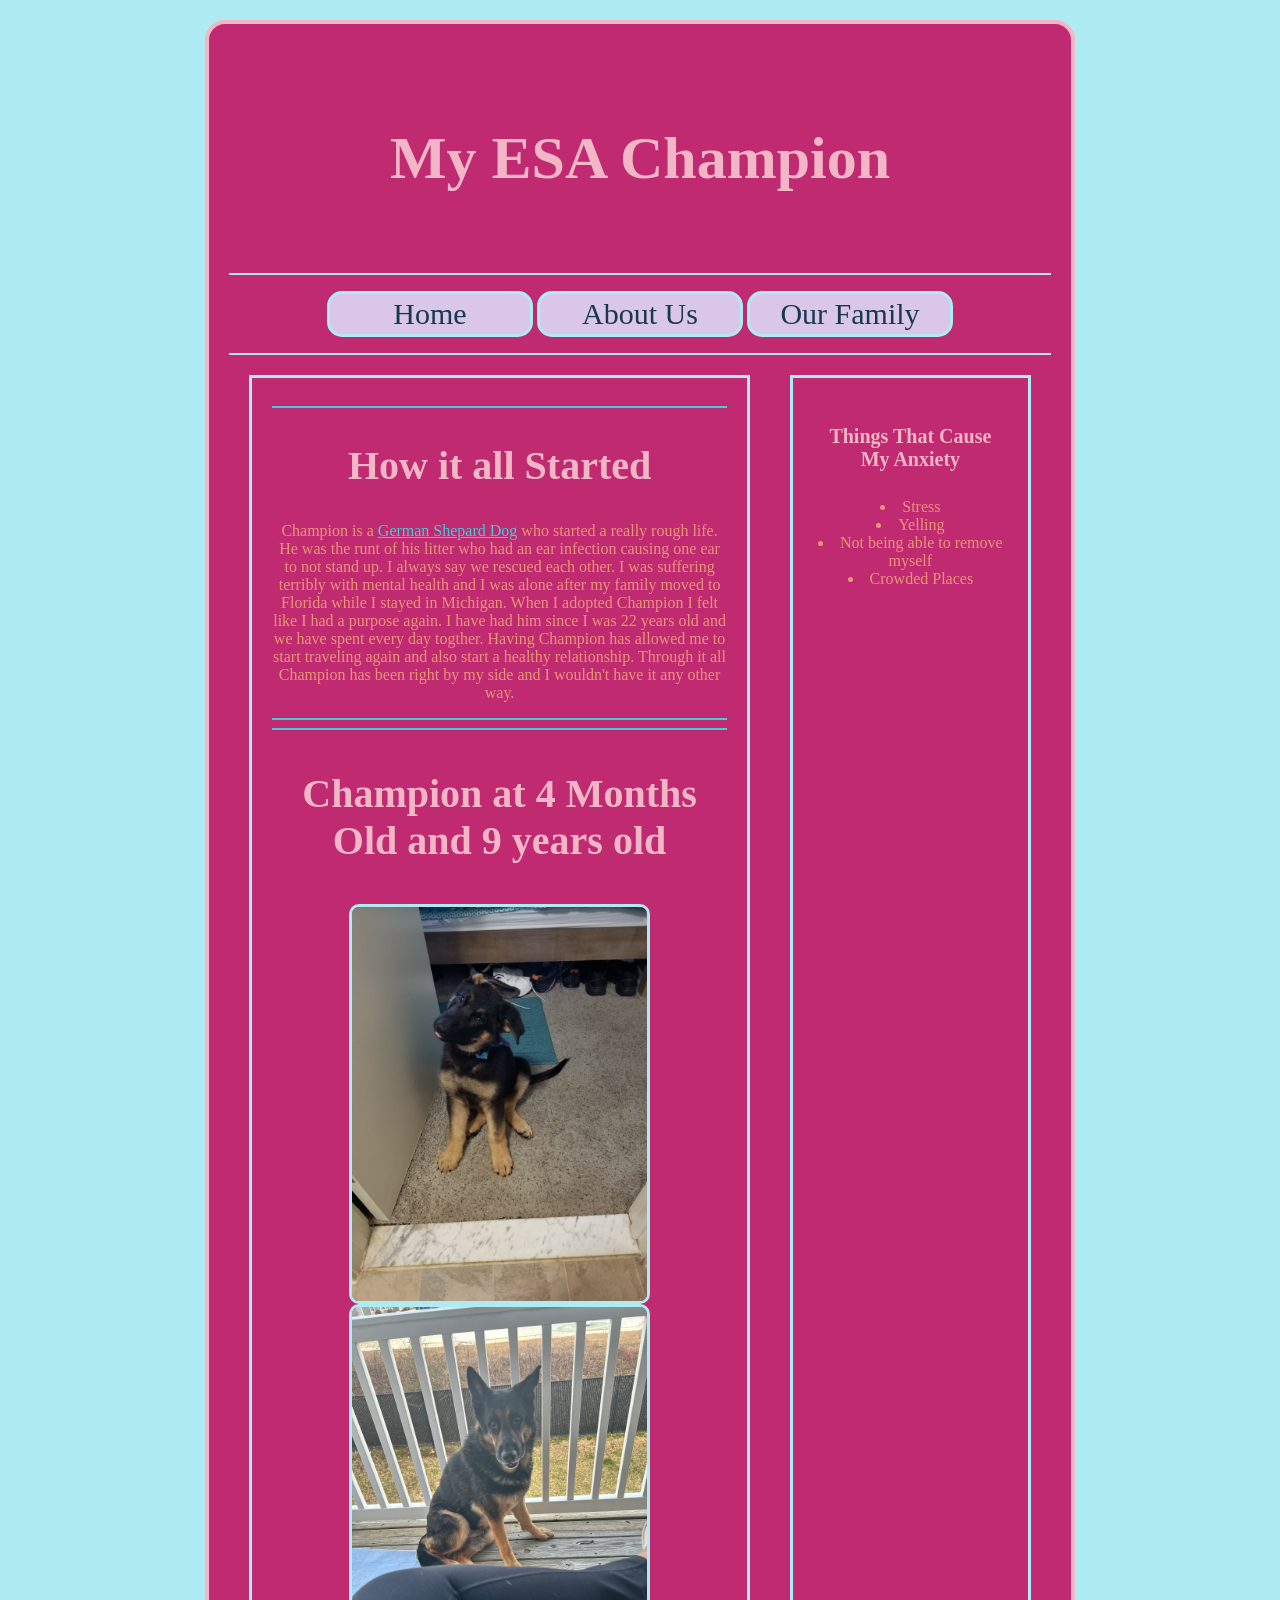
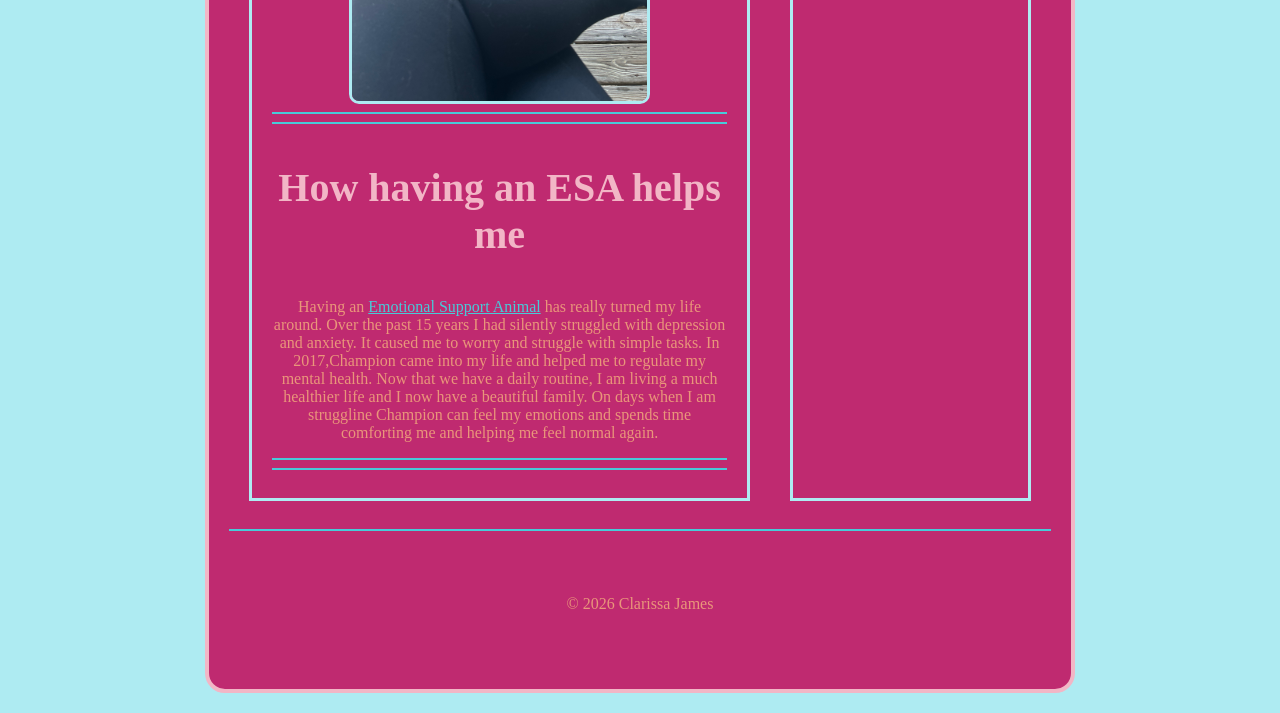
<file: advanced_css/index.html>
<!DOCTYPE html>
<html lang="en">
<head>
    <meta charset="UTF-8">
    <meta name="viewport" content="width=device-width, initial-scale=1.0">
    <title>All about Champion</title>
    <link rel= "stylesheet" href="css/styles.css">
</head>
<body>
    <div id="container">
        <header>
         <h1> My ESA Champion </h1>
        </header>
        <nav>
            <ul>
                <li><a href="index.html">Home</a></li>
                <li><a href="about.html">About Us</a></li>
                <li><a href="our_family.html">Our Family</a></li>
            </ul>
        </nav>
        <main class="multi_col">
           <section>
            <hr>
            <h2> How it all Started</h2>
            <p>Champion is a <a href=https://www.akc.org/dog-breeds/german-shepherd-dog/ target=blank>German Shepard Dog</a> who started a really rough life. He was the runt of his litter who had an ear infection causing one ear to not stand up. I always say we rescued each other. I was suffering terribly with mental health and I was alone after my family moved to Florida while I stayed in Michigan. When I adopted Champion I felt like I had a purpose again. I have had him since I was 22 years old and we have spent every day togther. Having Champion has allowed me to start traveling again and also start a healthy relationship. Through it all Champion has been right by my side and I wouldn't have it any other way.</p>
            <hr>
            <hr>
             <h3> Champion at 4 Months Old and 9 years old</h3>
                <img src="images/Champ_1.jpg" alt="Champ_1"> 
                <img src="images/Champ_4.jpg" alt="Champ_9">    
            <hr>
            <hr>
            <h3>How having an ESA helps me</h3>
            
            <p>Having an <a href=https://www.umassmed.edu/TransitionsACR/resources/emotional-support-animals-101 target=blank>Emotional Support Animal</a> has really turned my life around. Over the past 15 years I had silently struggled with depression and anxiety. It caused me to worry and struggle with simple tasks. In 2017,Champion came into my life and helped me to regulate my mental health. Now that we have a daily routine, I am living a much healthier life and I now have a beautiful family. On days when I am struggline Champion can feel my emotions and spends time comforting me and helping me feel normal again. </p>
            <hr>
            <hr>
            </section> 
            <aside>
            
                <h4>Things That Cause My Anxiety</h4>
                <ul>
                    <li>Stress</li>
                    <li>Yelling</li>
                    <li>Not being able to remove myself</li>
                    <li>Crowded Places</li>
             </ul>
         </aside>
        
        </main>
            <hr>
         <footer>
             <p>&copy; 2026 Clarissa James</p>
         </footer>
    </div>
</body>

</html>
</file>
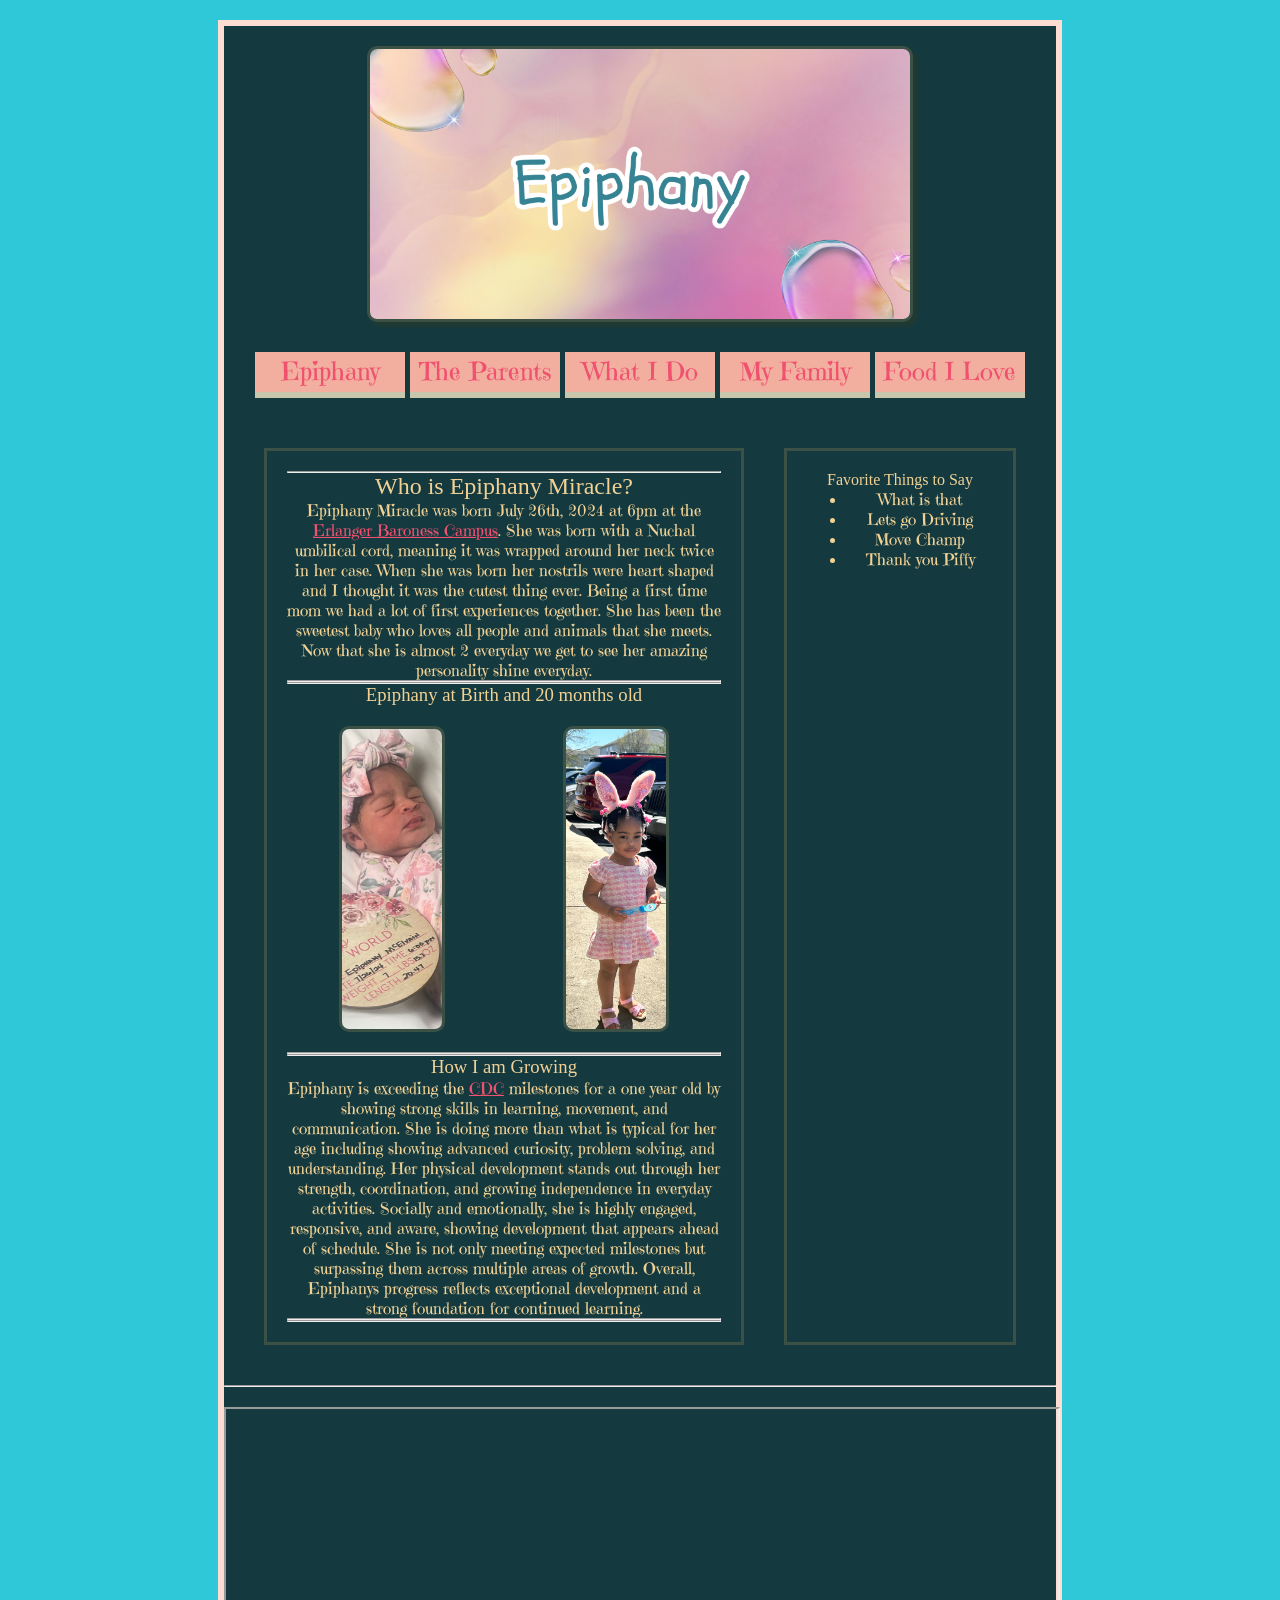
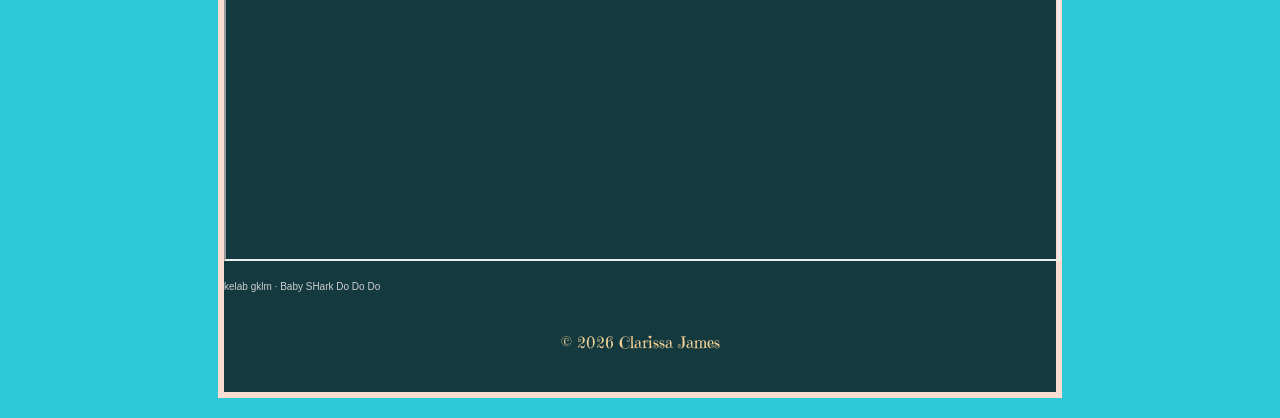
<file: final_project/index.html>
<!DOCTYPE html>
<html lang="en">
<head>
    <meta charset="UTF-8">
    <meta name="viewport" content="width=device-width, initial-scale=1.0">
    <title>Epiphany Miracle</title>
    <link rel="icon" type="image/x-icon" href="images/favicon.ico">
    <link rel="preconnect" href="https://fonts.googleapis.com">
 <link rel="preconnect" href="https://fonts.gstatic.com" crossorigin>
 <link href="https://fonts.googleapis.com/css2?family=Crafty+Girls&family=Emilys+Candy&display=swap" rel="stylesheet">
 <link rel= "stylesheet" href="css/styles.css">
</head>
<body>
    <div id="container">
        <header>
         <img class="img_style" src="images/Epiphany.jpg" alt="Epiphany">
        </header>
        <nav>
            <ul>
                <li><a href="index.html">Epiphany</a></li>
                <li><a href="parents.html">The Parents</a></li>
                <li><a href="lovetodo.html">What I Do</a></li>
                <li><a href="family.html">My Family</a></li>
                <li><a href="food.html">Food I Love</a></li>

            </ul>
        </nav>
        <main class="multi_col">
           <section>
            <hr>
            <h2> Who is Epiphany Miracle?</h2>
            <p>Epiphany Miracle was born July 26th, 2024 at 6pm at the <a href=https://www.erlanger.org/medical-services/womens-health/childbirth-locations/maternity-at-erlanger-baroness-hospital target=blank>Erlanger Baroness Campus</a>. She was born with a Nuchal umbilical cord, meaning it was wrapped around her neck twice in her case. When she was born her nostrils were heart shaped and I thought it was the cutest thing ever. Being a first time mom we had a lot of first experiences together. She has been the sweetest baby who loves all people and animals that she meets. Now that she is almost 2 everyday we get to see her amazing personality shine everyday.</p>
            <hr>
            <hr>
             <h3> Epiphany at Birth and 20 months old</h3>
             <div class="photo-row">
                <img src="images/newpiffy.jpg" alt="Epiphany_0"> 
                <img src="images/Piffynow.jpg" alt="Epiphany_1">    
             </div>
            <hr>
            <hr>
            <h3>How I am Growing</h3>
            
            <p>Epiphany is exceeding the <a href=https://www.cdc.gov/act-early/milestones/1-year.html target=blank>CDC</a> milestones for a one year old by showing strong skills in learning, movement, and communication. She is doing more than what is typical for her age including showing advanced curiosity, problem solving, and understanding. Her physical development stands out through her strength, coordination, and growing independence in everyday activities. Socially and emotionally, she is highly engaged, responsive, and aware, showing development that appears ahead of schedule. She is not only meeting expected milestones but surpassing them across multiple areas of growth. Overall, Epiphanys progress reflects exceptional development and a strong foundation for continued learning. </p>
            <hr>
            <hr>
            </section> 
            <aside>
            
                <h4>Favorite Things to Say</h4>
                <ul>
                    <li>What is that</li>
                    <li>Lets go Driving</li>
                    <li>Move Champ</li>
                    <li>Thank you Piffy</li>
             </ul>
         </aside>        
        </main>
            <hr>
                             <iframe width="100" height="166" allow="autoplay" src="https://w.soundcloud.com/player/?url=https%3A//api.soundcloud.com/tracks/soundcloud%253Atracks%253A343315354&color=%23be8481&auto_play=false&hide_related=false&show_comments=true&show_user=true&show_reposts=false&show_teaser=true"></iframe><div style="font-size: 10px; color: #cccccc;line-break: anywhere;word-break: normal;overflow: hidden;white-space: nowrap;text-overflow: ellipsis; font-family: Interstate,Lucida Grande,Lucida Sans Unicode,Lucida Sans,Garuda,Verdana,Tahoma,sans-serif;font-weight: 100;"><a href="https://soundcloud.com/kelab-gklm" title="kelab gklm" target="_blank" style="color: #cccccc; text-decoration: none;">kelab gklm</a> · <a href="https://soundcloud.com/kelab-gklm/baby-shark-do-do-do" title="Baby SHark Do Do Do" target="_blank" style="color: #cccccc; text-decoration: none;">Baby SHark Do Do Do</a></div>

         <footer>
             <p>&copy; 2026 Clarissa James</p>
         </footer>
    </div>
</body>

</html>
</file>
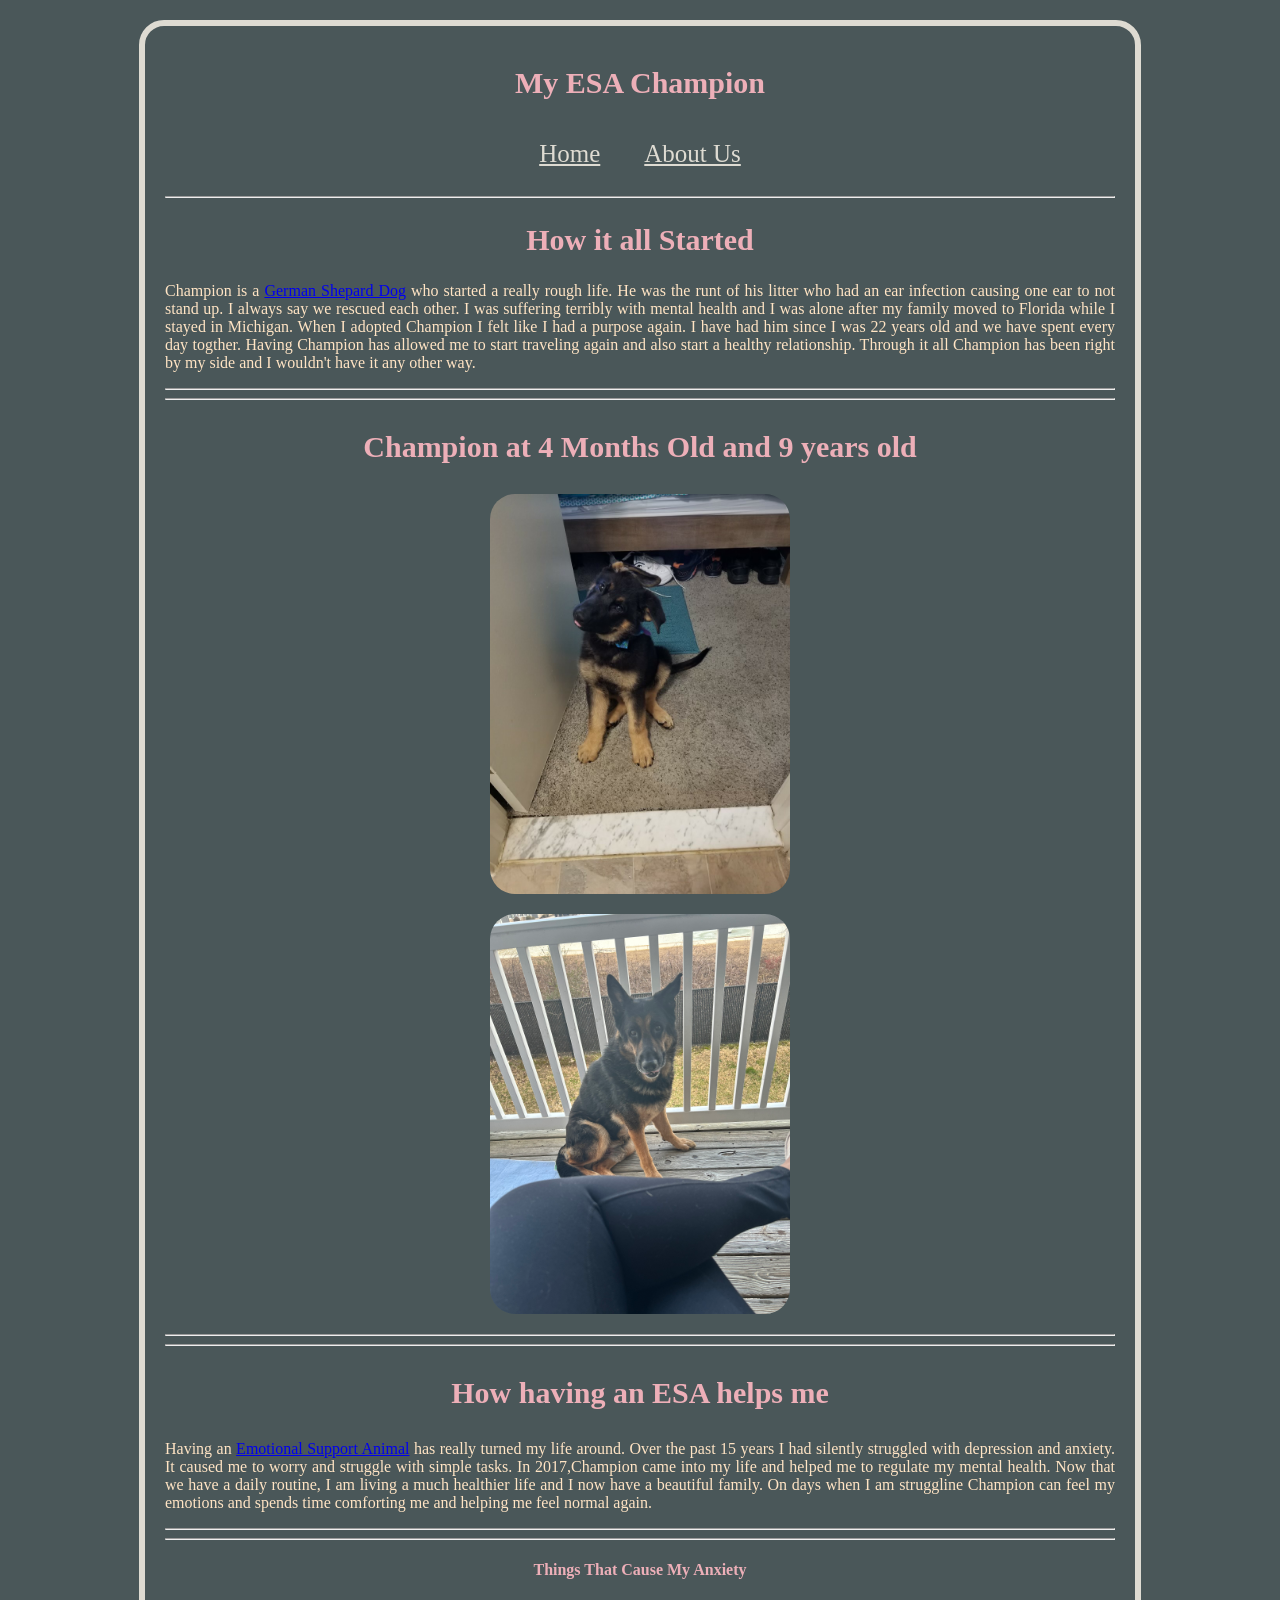
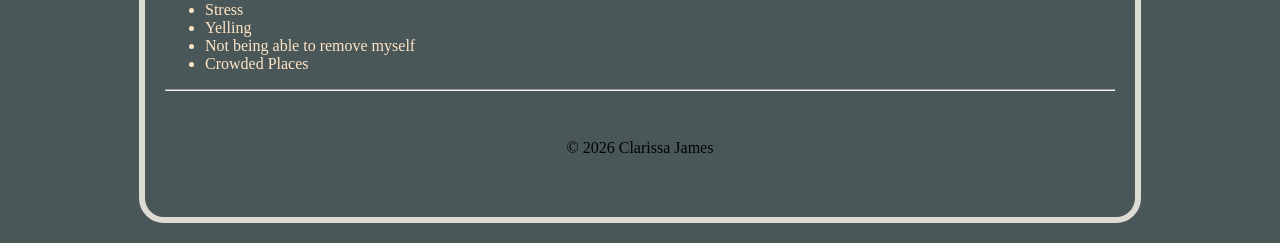
<file: html5_css/index.html>
<!DOCTYPE html>
<html lang="en">
<head>
    <meta charset="UTF-8">
    <meta name="viewport" content="width=device-width, initial-scale=1.0">
    <title>All about Champion</title>
    <link rel= "stylesheet" href="css/styles.css">
</head>
<body>
    <div id="container">
        <header>
         <h1> My ESA Champion </h1>
        </header>
        <nav>
            <a href="index.html">Home</a>
            <a href="about.html">About Us</a>
        </nav>
        <main>
            <hr>
            <h2> How it all Started</h2>
            <p>Champion is a <a href=https://www.akc.org/dog-breeds/german-shepherd-dog/ target=blank>German Shepard Dog</a> who started a really rough life. He was the runt of his litter who had an ear infection causing one ear to not stand up. I always say we rescued each other. I was suffering terribly with mental health and I was alone after my family moved to Florida while I stayed in Michigan. When I adopted Champion I felt like I had a purpose again. I have had him since I was 22 years old and we have spent every day togther. Having Champion has allowed me to start traveling again and also start a healthy relationship. Through it all Champion has been right by my side and I wouldn't have it any other way.</p>
            <hr>
            <hr>
            <h3> Champion at 4 Months Old and 9 years old</h3>
         <img src="images/Champ_1.jpg" alt="Champ_1"> <img src="images/Champ_4.jpg" alt="Champ_9">
            <hr>
            <hr>
            <h3>How having an ESA helps me</h3>
            
            <p>Having an <a href=https://www.umassmed.edu/TransitionsACR/resources/emotional-support-animals-101 target=blank>Emotional Support Animal</a> has really turned my life around. Over the past 15 years I had silently struggled with depression and anxiety. It caused me to worry and struggle with simple tasks. In 2017,Champion came into my life and helped me to regulate my mental health. Now that we have a daily routine, I am living a much healthier life and I now have a beautiful family. On days when I am struggline Champion can feel my emotions and spends time comforting me and helping me feel normal again. </p>
            <hr>
            <hr>
        </main>
        <aside>
            <h4>Things That Cause My Anxiety</h4>
            <ul>
                <li>Stress</li>
                <li>Yelling</li>
                <li>Not being able to remove myself</li>
                <li>Crowded Places</li>
            </ul>
        </aside>
        <hr>
        <footer>&copy; 2026 Clarissa James</footer>
    </div>
</body>

</html>
</file>
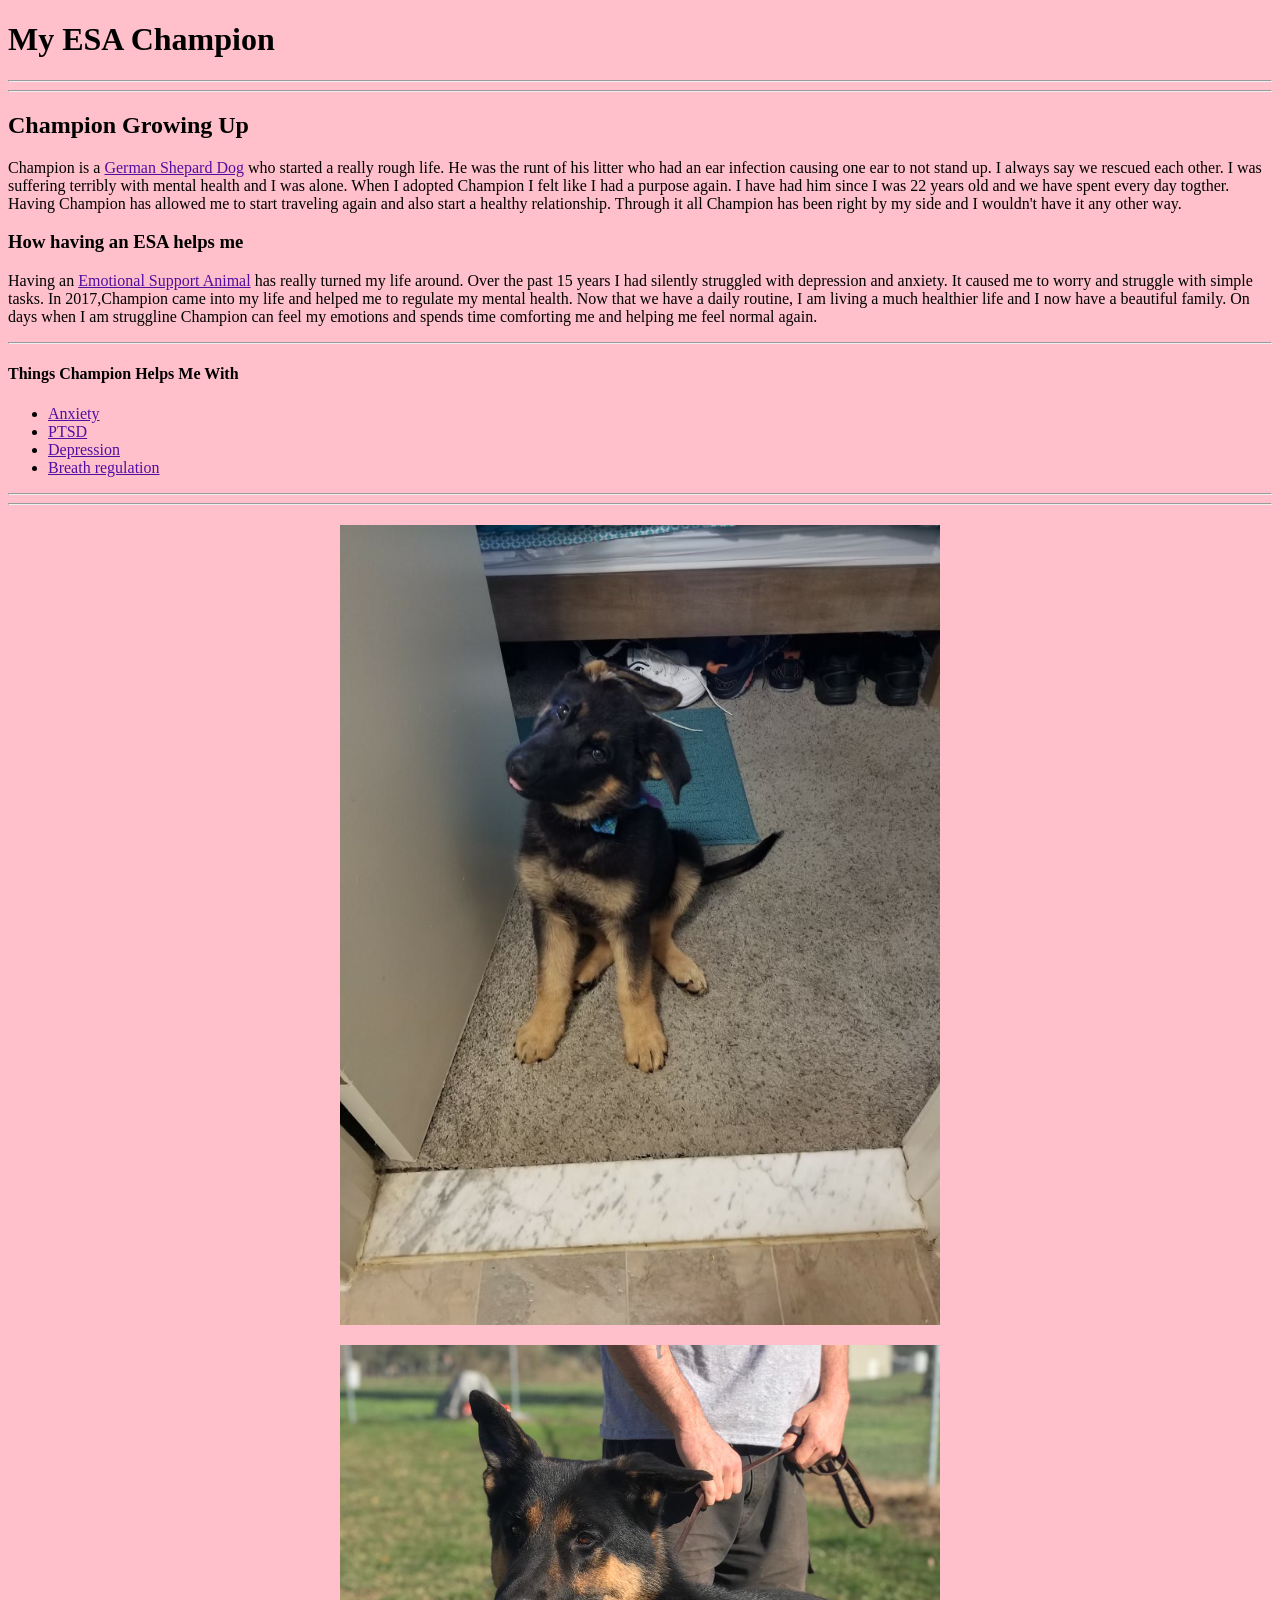
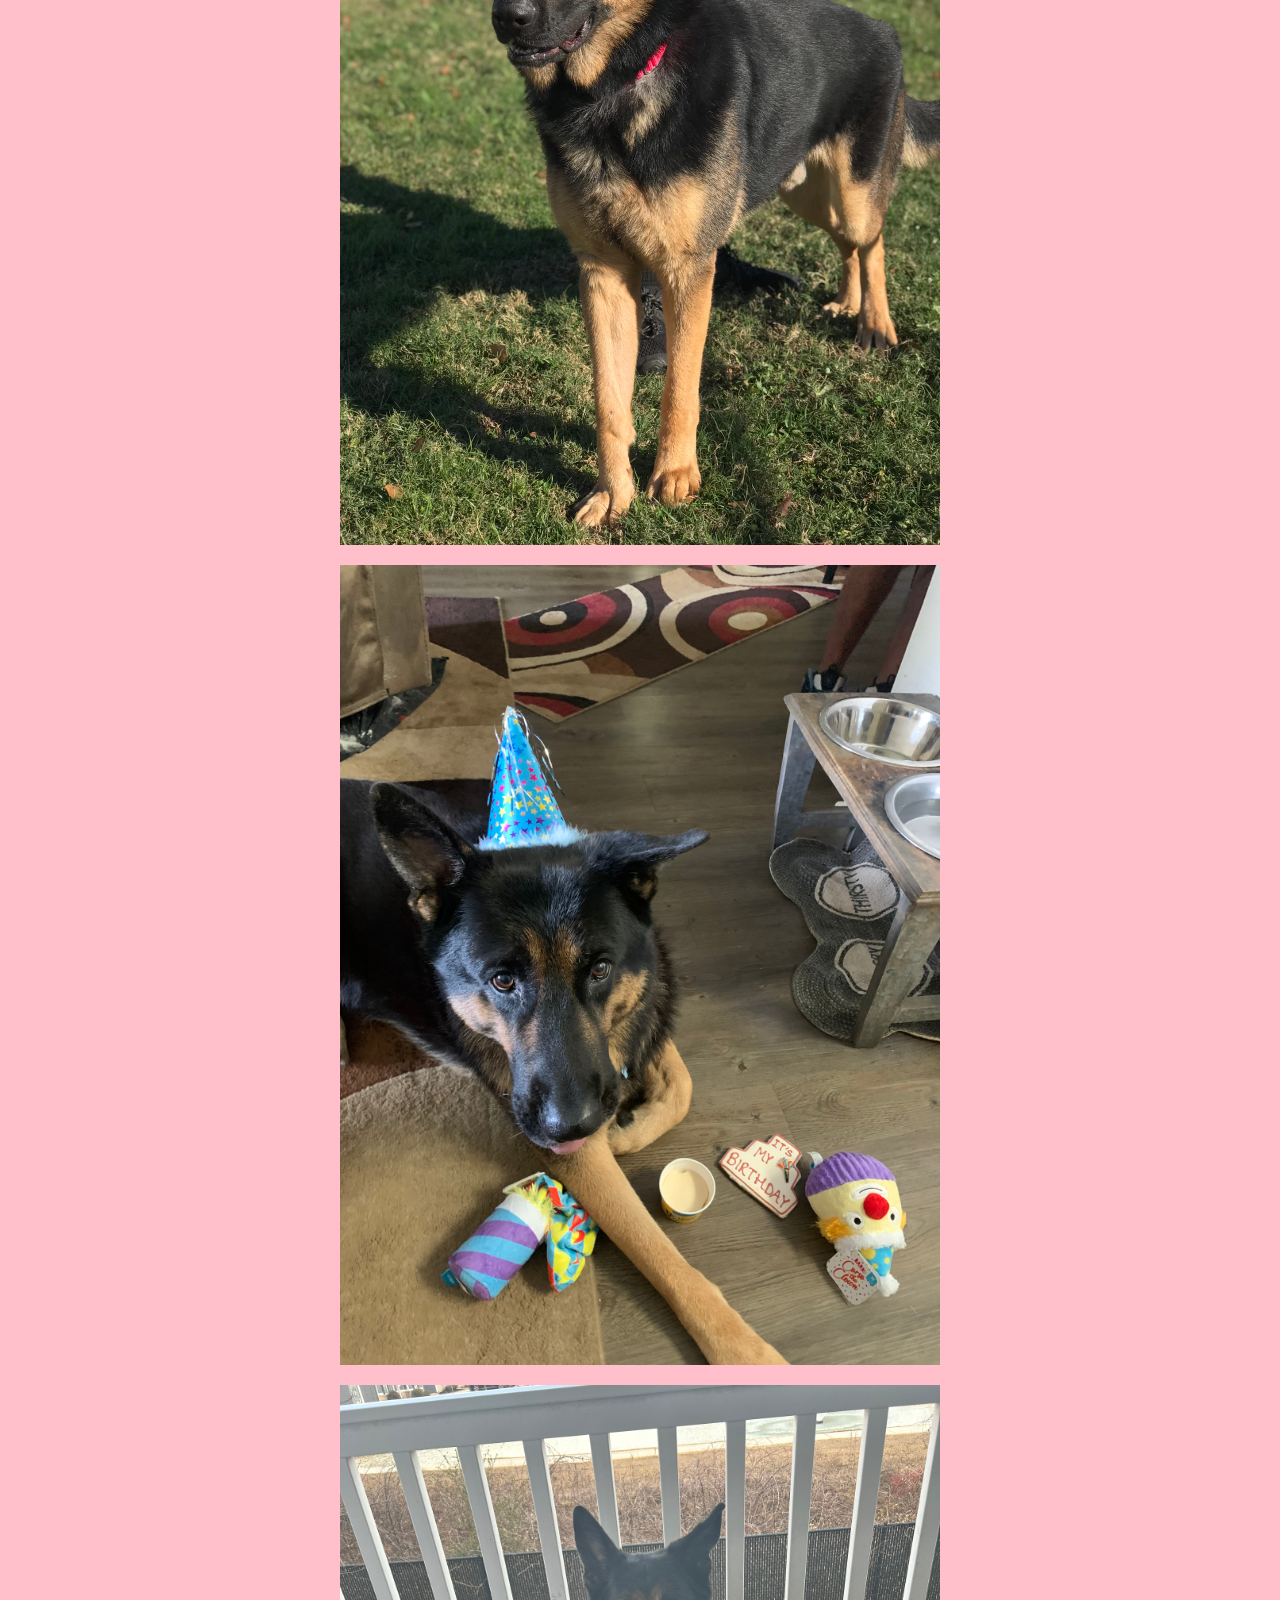
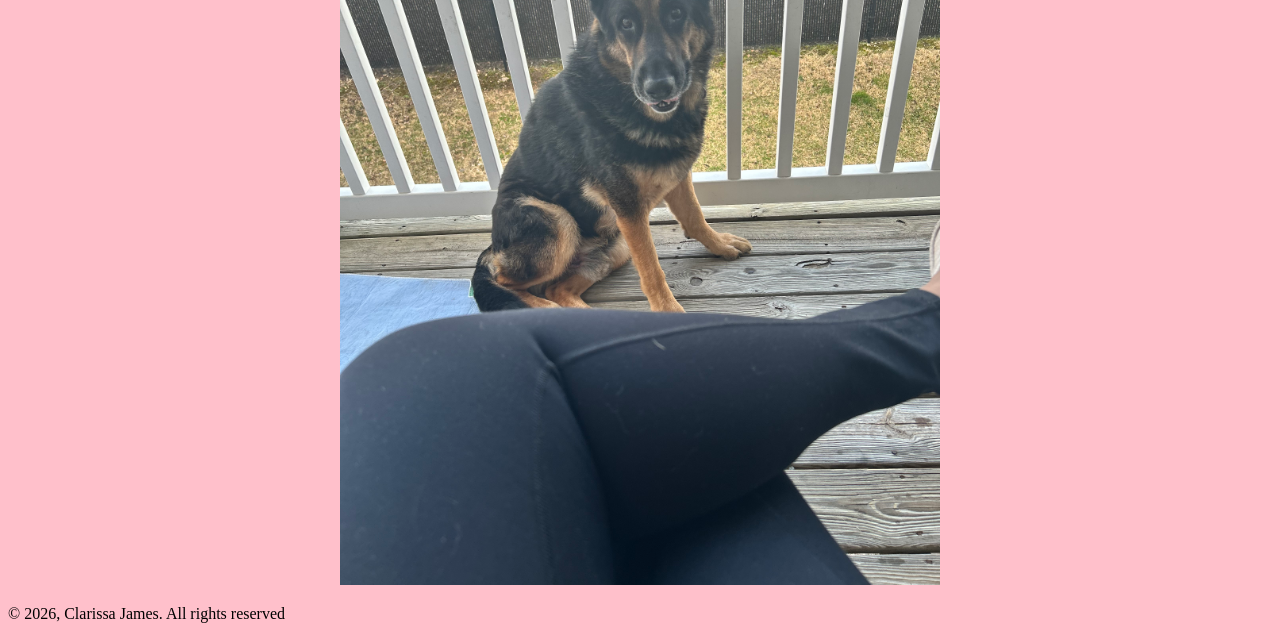
<file: intro_HTML/index.html>
<!DOCTYPE html>
<html>
    <head>
        <meta charset="utf-8">
        <title>All about Champion</title>
        <style>
            body {
                background-color: pink;
            } 
            a {
                color: rgb(81, 15, 161);
                text-align: center;
            } 
            img{
                display: block;
                margin: 20px auto;
                width: 600px;
            }         
    
        </style>
    </head>
<body>
    <h1> My ESA Champion </h1>
    <hr>
    <hr>
    <h2> Champion Growing Up</h2>
    <p>Champion is a <a href=https://www.akc.org/dog-breeds/german-shepherd-dog/ target=blank>German Shepard Dog</a> who started a really rough life. He was the runt of his litter who had an ear infection causing one ear to not stand up. I always say we rescued each other. I was suffering terribly with mental health and I was alone. When I adopted Champion I felt like I had a purpose again. I have had him since I was 22 years old and we have spent every day togther. Having Champion has allowed me to start traveling again and also start a healthy relationship. Through it all Champion has been right by my side and I wouldn't have it any other way.</p>
    <h3> How having an ESA helps me</h3>
    <p>Having an <a href=https://www.umassmed.edu/TransitionsACR/resources/emotional-support-animals-101 target=blank>Emotional Support Animal</a> has really turned my life around. Over the past 15 years I had silently struggled with depression and anxiety. It caused me to worry and struggle with simple tasks. In 2017,Champion came into my life and helped me to regulate my mental health. Now that we have a daily routine, I am living a much healthier life and I now have a beautiful family. On days when I am struggline Champion can feel my emotions and spends time comforting me and helping me feel normal again. </p>
    <hr>

    <h4>Things Champion Helps Me With</h4>
    <ul>
        <li><a href=https://www.mayoclinic.org/diseases-conditions/anxiety/symptoms-causes/syc-20350961 target=blank>Anxiety</a></li>
        <li><a href=https://www.mayoclinic.org/diseases-conditions/post-traumatic-stress-disorder/symptoms-causes/syc-20355967 target="blank">PTSD</a></li>
        <li><a href=https://www.mayoclinic.org/diseases-conditions/depression/symptoms-causes/syc-20356007 target="blank">Depression</a></li>
        <li><a href=https://pmc.ncbi.nlm.nih.gov/articles/PMC10741869 target=blank>Breath regulation</a></li>
    </ul>
    <hr>
    <hr>
    <img src="Champ_1.jpg" alt= PuppyChampion> <img src="Champ_2.JPG" alt="teen champion">
     <img src="Champ_3.jpg" alt="birthday champion"> <img src="Champ_4.jpg" alt="Senior champion">







     <p>&#169; 2026, Clarissa James. All rights reserved </p>





   
</body>
</html>
</file>
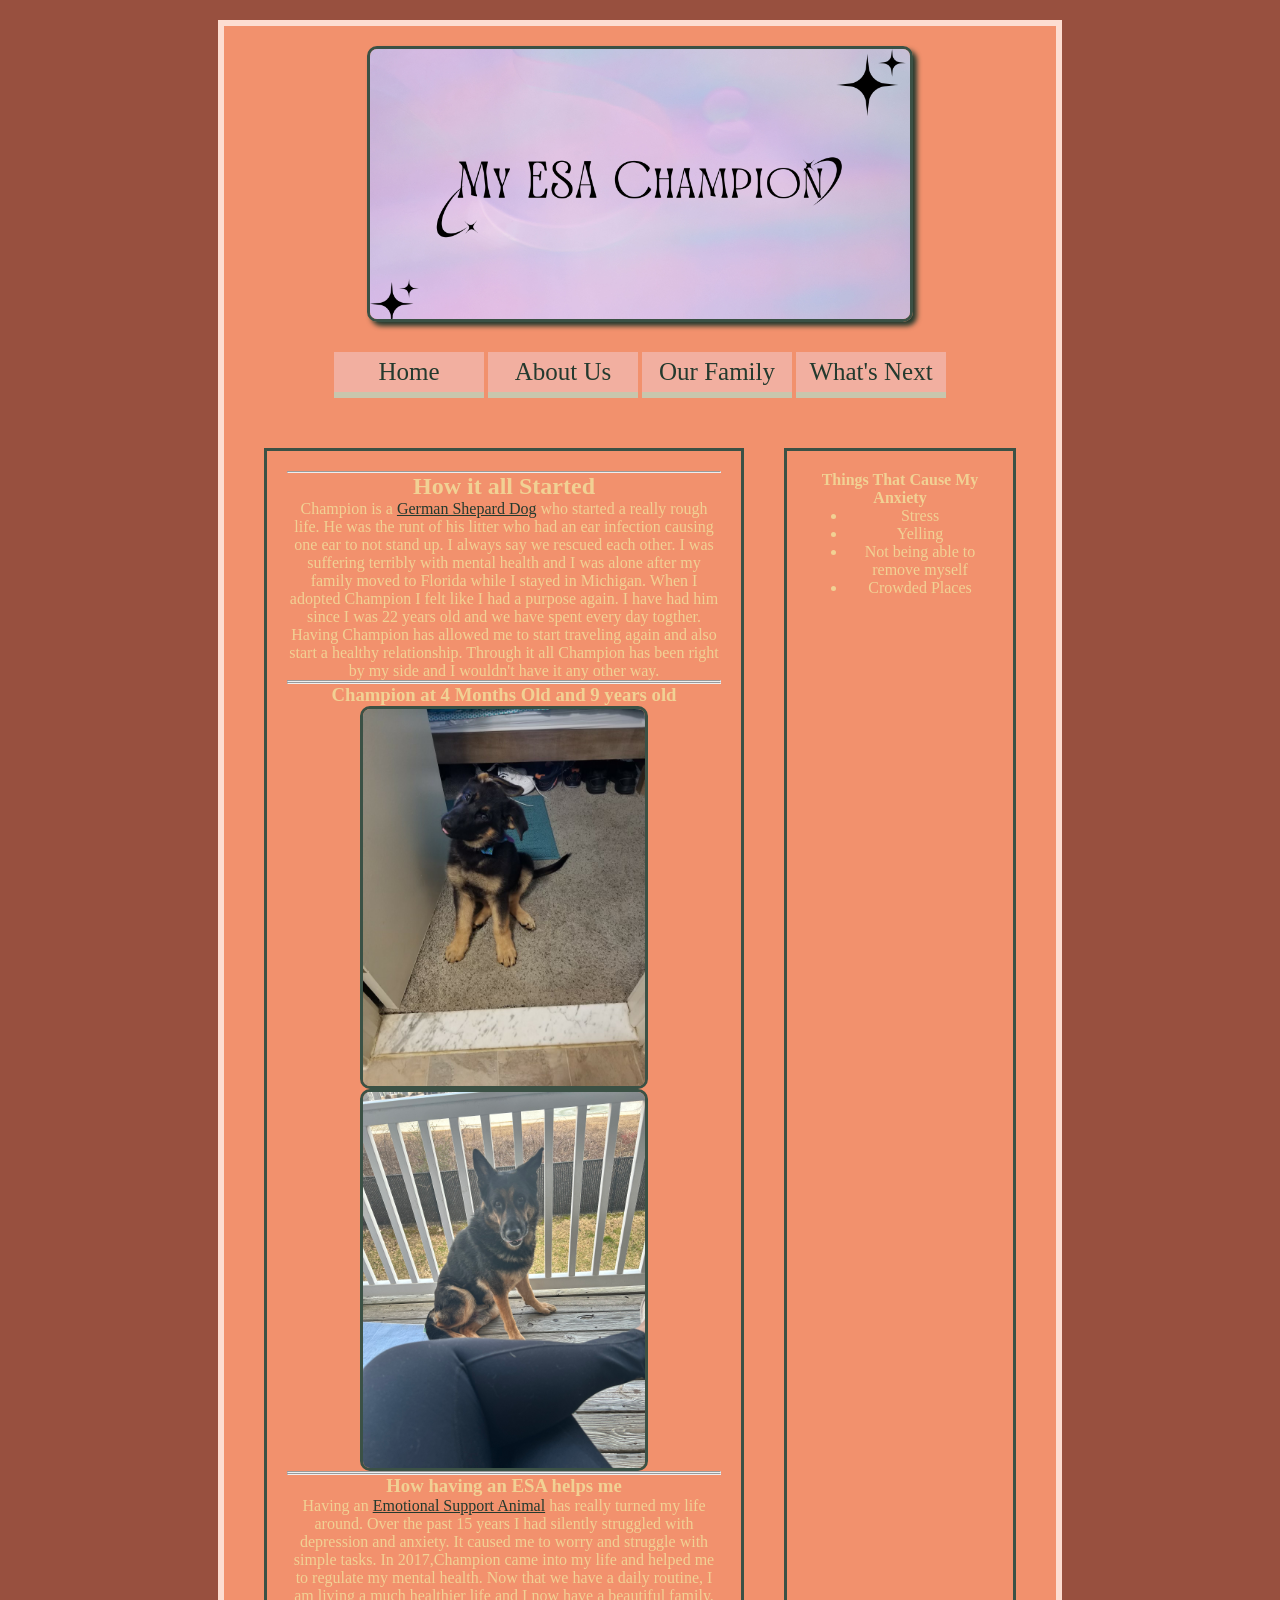
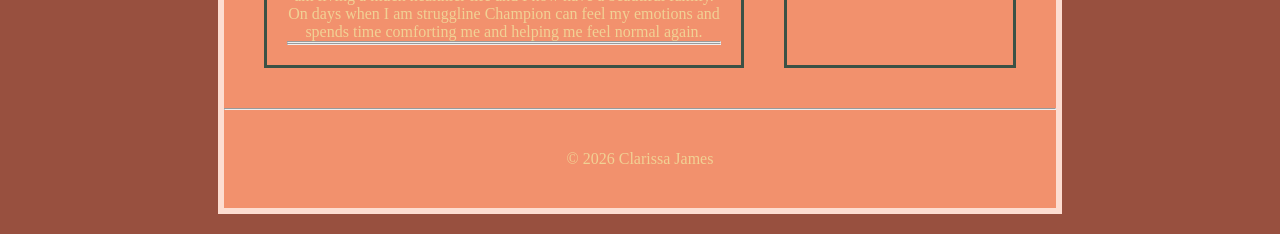
<file: responsive_design/index.html>
<!DOCTYPE html>
<html lang="en">
<head>
    <meta charset="UTF-8">
    <meta name="viewport" content="width=device-width, initial-scale=1.0">
    <title>All about Champion</title>
    <link rel= "stylesheet" href="css/styles.css">
</head>
<body>
    <div id="container">
        <header>
         <img class="img_style" src="images/My_ESA_Champion.jpg" alt="My ESA Champion">
        </header>
        <nav>
            <ul>
                <li><a href="index.html">Home</a></li>
                <li><a href="about.html">About Us</a></li>
                <li><a href="our_family.html">Our Family</a></li>
                <li><a href="future.html">What's Next</a></li>
            </ul>
        </nav>
        <main class="multi_col">
           <section>
            <hr>
            <h2> How it all Started</h2>
            <p>Champion is a <a href=https://www.akc.org/dog-breeds/german-shepherd-dog/ target=blank>German Shepard Dog</a> who started a really rough life. He was the runt of his litter who had an ear infection causing one ear to not stand up. I always say we rescued each other. I was suffering terribly with mental health and I was alone after my family moved to Florida while I stayed in Michigan. When I adopted Champion I felt like I had a purpose again. I have had him since I was 22 years old and we have spent every day togther. Having Champion has allowed me to start traveling again and also start a healthy relationship. Through it all Champion has been right by my side and I wouldn't have it any other way.</p>
            <hr>
            <hr>
             <h3> Champion at 4 Months Old and 9 years old</h3>
                <img src="images/Champ_1.jpg" alt="Champ_1"> 
                <img src="images/Champ_4.jpg" alt="Champ_9">    
            <hr>
            <hr>
            <h3>How having an ESA helps me</h3>
            
            <p>Having an <a href=https://www.umassmed.edu/TransitionsACR/resources/emotional-support-animals-101 target=blank>Emotional Support Animal</a> has really turned my life around. Over the past 15 years I had silently struggled with depression and anxiety. It caused me to worry and struggle with simple tasks. In 2017,Champion came into my life and helped me to regulate my mental health. Now that we have a daily routine, I am living a much healthier life and I now have a beautiful family. On days when I am struggline Champion can feel my emotions and spends time comforting me and helping me feel normal again. </p>
            <hr>
            <hr>
            </section> 
            <aside>
            
                <h4>Things That Cause My Anxiety</h4>
                <ul>
                    <li>Stress</li>
                    <li>Yelling</li>
                    <li>Not being able to remove myself</li>
                    <li>Crowded Places</li>
             </ul>
         </aside>
        
        </main>
            <hr>
         <footer>
             <p>&copy; 2026 Clarissa James</p>
         </footer>
    </div>
</body>

</html>
</file>
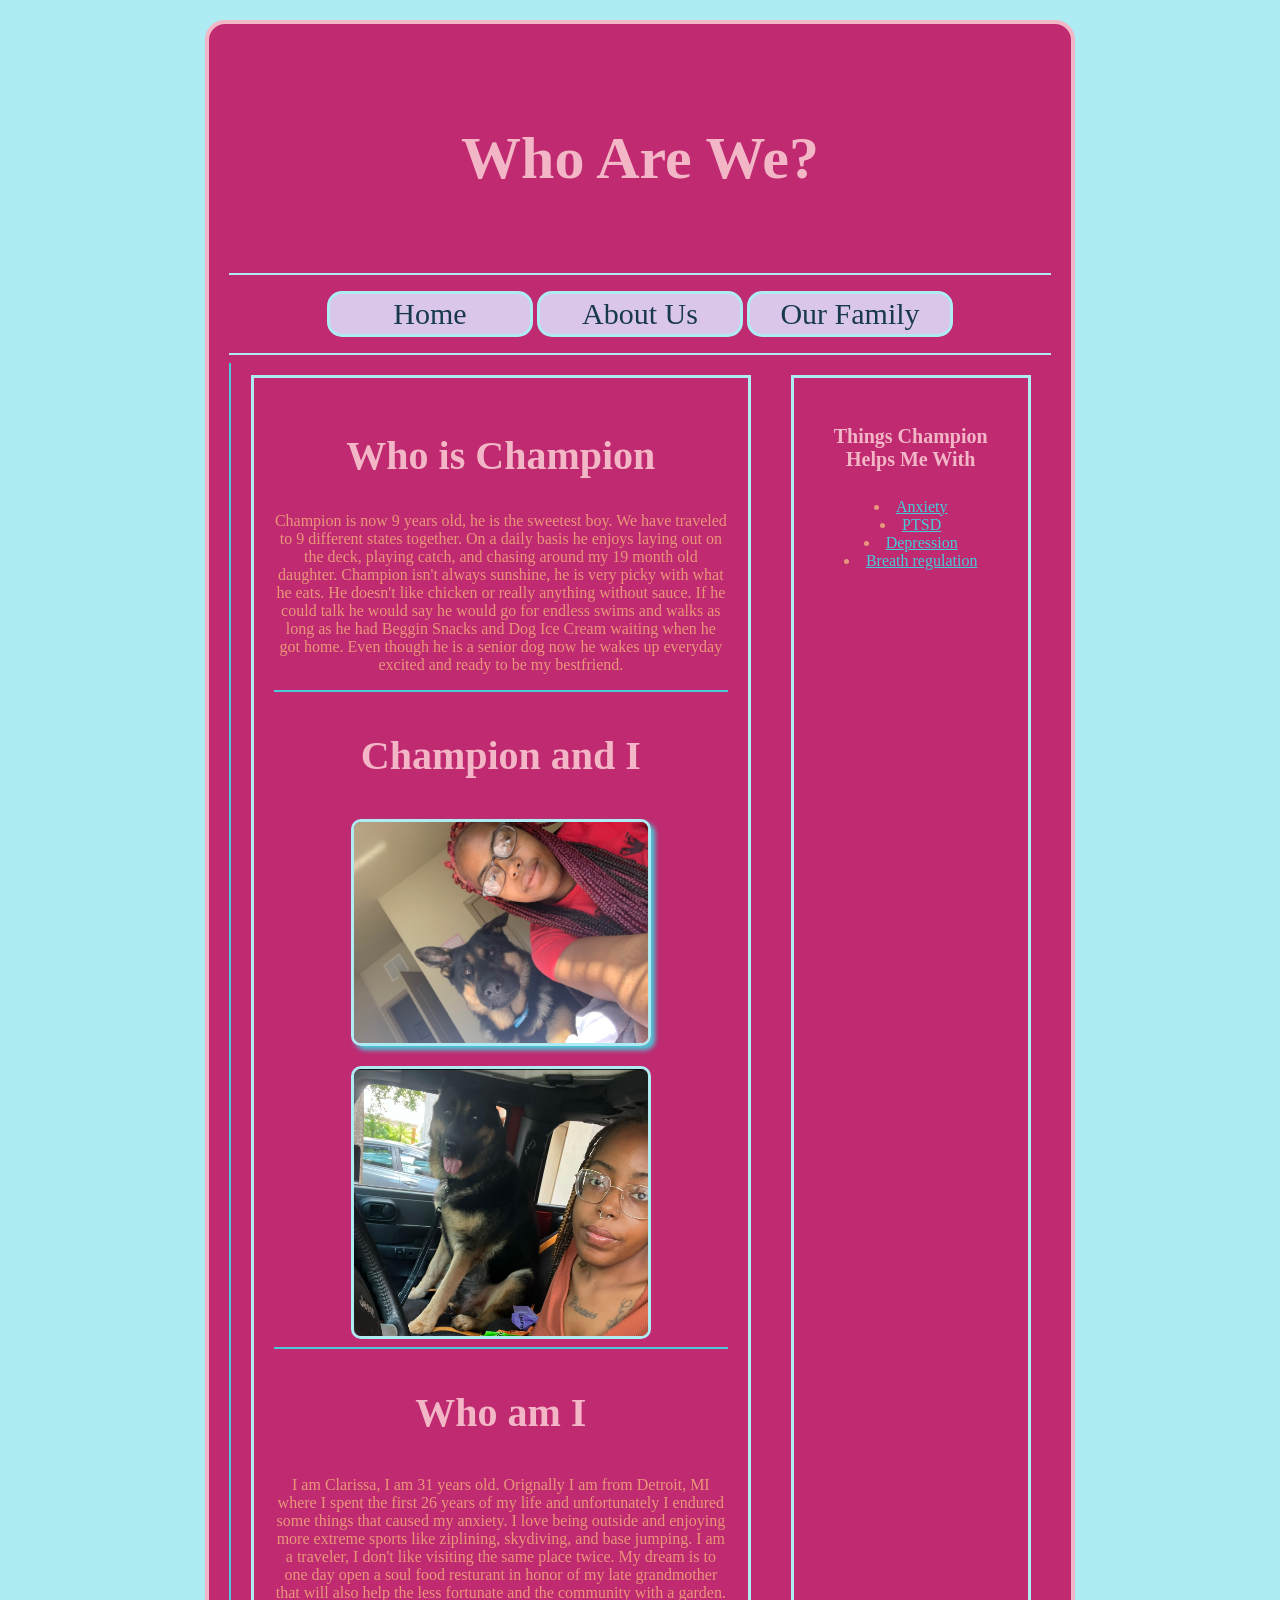
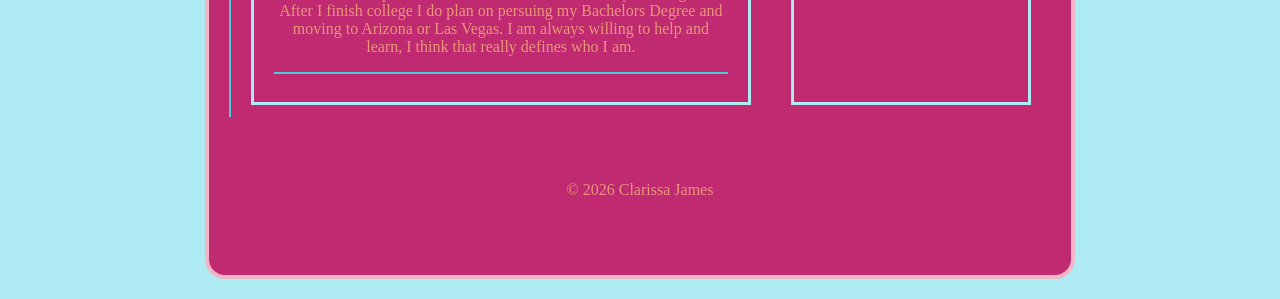
<file: advanced_css/about.html>
<!DOCTYPE html>
<html lang="en">
<head>
    <meta charset="UTF-8">
    <meta name="viewport" content="width=device-width, initial-scale=1.0">
    <title>All about Champion</title>
    <link rel= "stylesheet" href="css/styles.css">
</head>
<body>
    <div id="container">
        <header>
         <h1> Who Are We? </h1>
        </header>
        <nav>
            <ul>
                <li><a href="index.html">Home</a></li>
                <li><a href="about.html">About Us</a></li>
                <li><a href="our_family.html">Our Family</a></li>
            </ul>
        </nav>
        <main class="multi_col">
            <hr>
            <section>
                <h2> Who is Champion</h2>
            
                <p>Champion is now 9 years old, he is the sweetest boy. We have traveled to 9 different states together. On a daily basis he enjoys laying out on the deck, playing catch, and chasing around my 19 month old daughter. Champion isn't always sunshine, he is very picky with what he eats. He doesn't like chicken or really anything without sauce. If he could talk he would say he would go for endless swims and walks as long as he had Beggin Snacks and Dog Ice Cream waiting when he got home. Even though he is a senior dog now he wakes up everyday excited and ready to be my bestfriend.</p>
           
                <hr>
                 <h3> Champion and I</h3>
         
                <img class="img_style" src="images/us_1.jpg" alt="us_1"><img src="images/us_2.jpg" alt="us_2">
                <hr>
                <h3>Who am I</h3>
                <p>I am Clarissa, I am 31 years old. Orignally I am from Detroit, MI where I spent the first 26 years of my life and unfortunately I endured some things that caused my anxiety. I love being outside and enjoying more extreme sports like ziplining, skydiving, and base jumping. I am a traveler, I don't like visiting the same place twice. My dream is to one day open a soul food resturant in honor of my late grandmother that will also help the less fortunate and the community with a garden. After I finish college I do plan on persuing my Bachelors Degree and moving to Arizona or Las Vegas. I am always willing to help and learn, I think that really defines who I am.</p>
             <hr>
            </section>
            <aside>
                <h4>Things Champion Helps Me With</h4>
                <ul>
                    <li><a href=https://www.mayoclinic.org/diseases-conditions/anxiety/symptoms-causes/syc-20350961 target=blank>Anxiety</a></li>
                    <li><a href=https://www.mayoclinic.org/diseases-conditions/post-traumatic-stress-disorder/symptoms-causes/syc-20355967 target="blank">PTSD</a></li>
                    <li><a href=https://www.mayoclinic.org/diseases-conditions/depression/symptoms-causes/syc-20356007 target="blank">Depression</a></li>
                    <li><a href=https://pmc.ncbi.nlm.nih.gov/articles/PMC10741869 target=blank>Breath regulation</a></li>
             </ul>
            </aside>
            
        </main>
        <footer>
            <p>&copy; 2026 Clarissa James</p>
        </footer>
    </div>
</body>

</html>
</file>
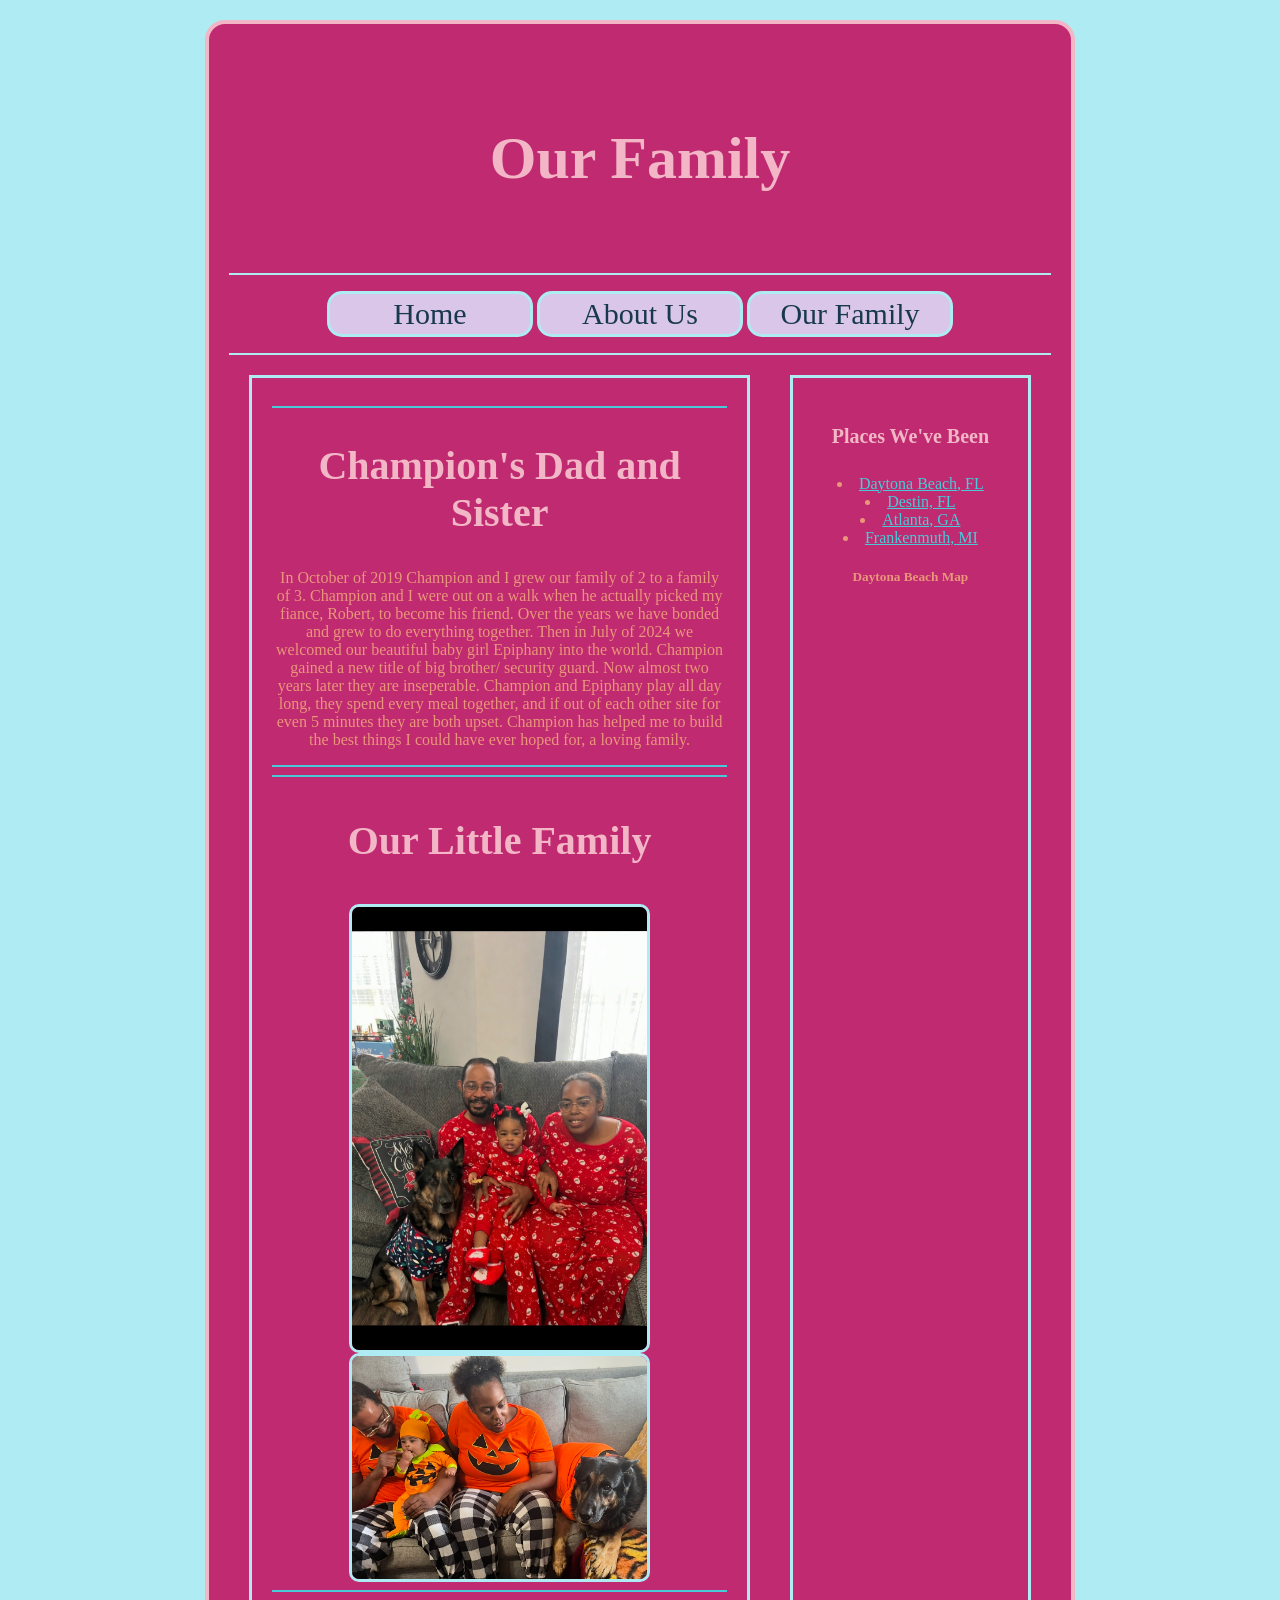
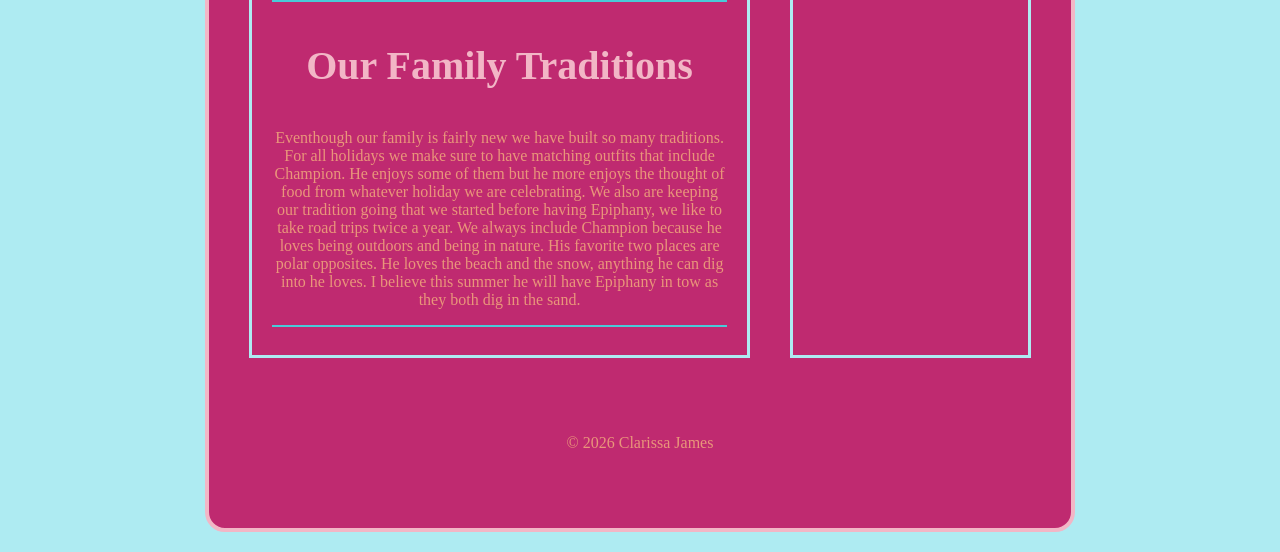
<file: advanced_css/our_family.html>
<!DOCTYPE html>
<html lang="en">
<head>
    <meta charset="UTF-8">
    <meta name="viewport" content="width=device-width, initial-scale=1.0">
    <title>All about Champion</title>
    <link rel= "stylesheet" href="css/styles.css">
</head>
<body>
    <div id="container">
        <header>
         <h1> Our Family </h1>
        </header>
        <nav>
            <ul>
                <li><a href="index.html">Home</a></li>
                <li><a href="about.html">About Us</a></li>
                <li><a href="our_family.html">Our Family</a></li>
            </ul>
        </nav>
        <main class="multi_col">
           <section>
                <hr>
                <h2> Champion's Dad and Sister</h2>
                <p>In October of 2019 Champion and I grew our family of 2 to a family of 3. Champion and I were out on a walk when he actually picked my fiance, Robert, to become his friend. Over the years we have bonded and grew to do everything together. Then in July of 2024 we welcomed our beautiful baby girl Epiphany into the world. Champion gained a new title of big brother/ security guard. Now almost two years later they are inseperable. Champion and Epiphany play all day long, they spend every meal together, and if out of each other site for even 5 minutes they are both upset. Champion has helped me to build the best things I could have ever hoped for, a loving family.</p>
                <hr>
                <hr>
                <h3> Our Little Family</h3>
                <img src="images/us_xmas.PNG" alt="us_xmas"><img src="images/us_halloween.jpg" alt="us_halloween">
                <hr>
                <hr>
                <h3>Our Family Traditions</h3>
                <p>Eventhough our family is fairly new we have built so many traditions. For all holidays we make sure to have matching outfits that include Champion. He enjoys some of them but he more enjoys the thought of food from whatever holiday we are celebrating. We also are keeping our tradition going that we started before having Epiphany, we like to take road trips twice a year. We always include Champion because he loves being outdoors and being in nature. His favorite two places are polar opposites. He loves the beach and the snow, anything he can dig into he loves. I believe this summer he will have Epiphany in tow as they both dig in the sand.</p>
                <hr>
           </section>  
            <aside>
                <div class="favorite_place"><h4>Places We've Been</h4>
                </div>
            
                <ul>
           
                    <li><a href=https://www.daytonabeach.gov/891/Activities-Recreation target=blank>Daytona Beach, FL</a></li>
                    <li><a href=https://www.destinfwb.com/ target="blank">Destin, FL</a></li>
                    <li><a href=https://www.atlantaga.gov/visitors/things-to-do target="blank">Atlanta, GA</a></li>
                    <li><a href=https://www.frankenmuth.org target=blank>Frankenmuth, MI</a></li>
            
                </ul>
                <h5>Daytona Beach Map</h5>
                <iframe 
                src="https://www.google.com/maps/embed?pb=!1m18!1m12!1m3!1d111465.25094499826!2d-81.17958983980233!3d29.185614598196175!2m3!1f0!2f0!3f0!3m2!1i1024!2i768!4f13.1!3m3!1m2!1s0x88e6db9425025683%3A0x366a3bb71dcb2aeb!2sDaytona%20Beach%2C%20FL!5e0!3m2!1sen!2sus!4v1775090025849!5m2!1sen!2sus"  style="border:0;" allowfullscreen="" loading="lazy" referrerpolicy="no-referrer-when-downgrade"></iframe>
            </aside>
        </main>
        <footer>
            <p>&copy; 2026 Clarissa James</p>
        </footer>
    </div>
</body>

</html>
</file>
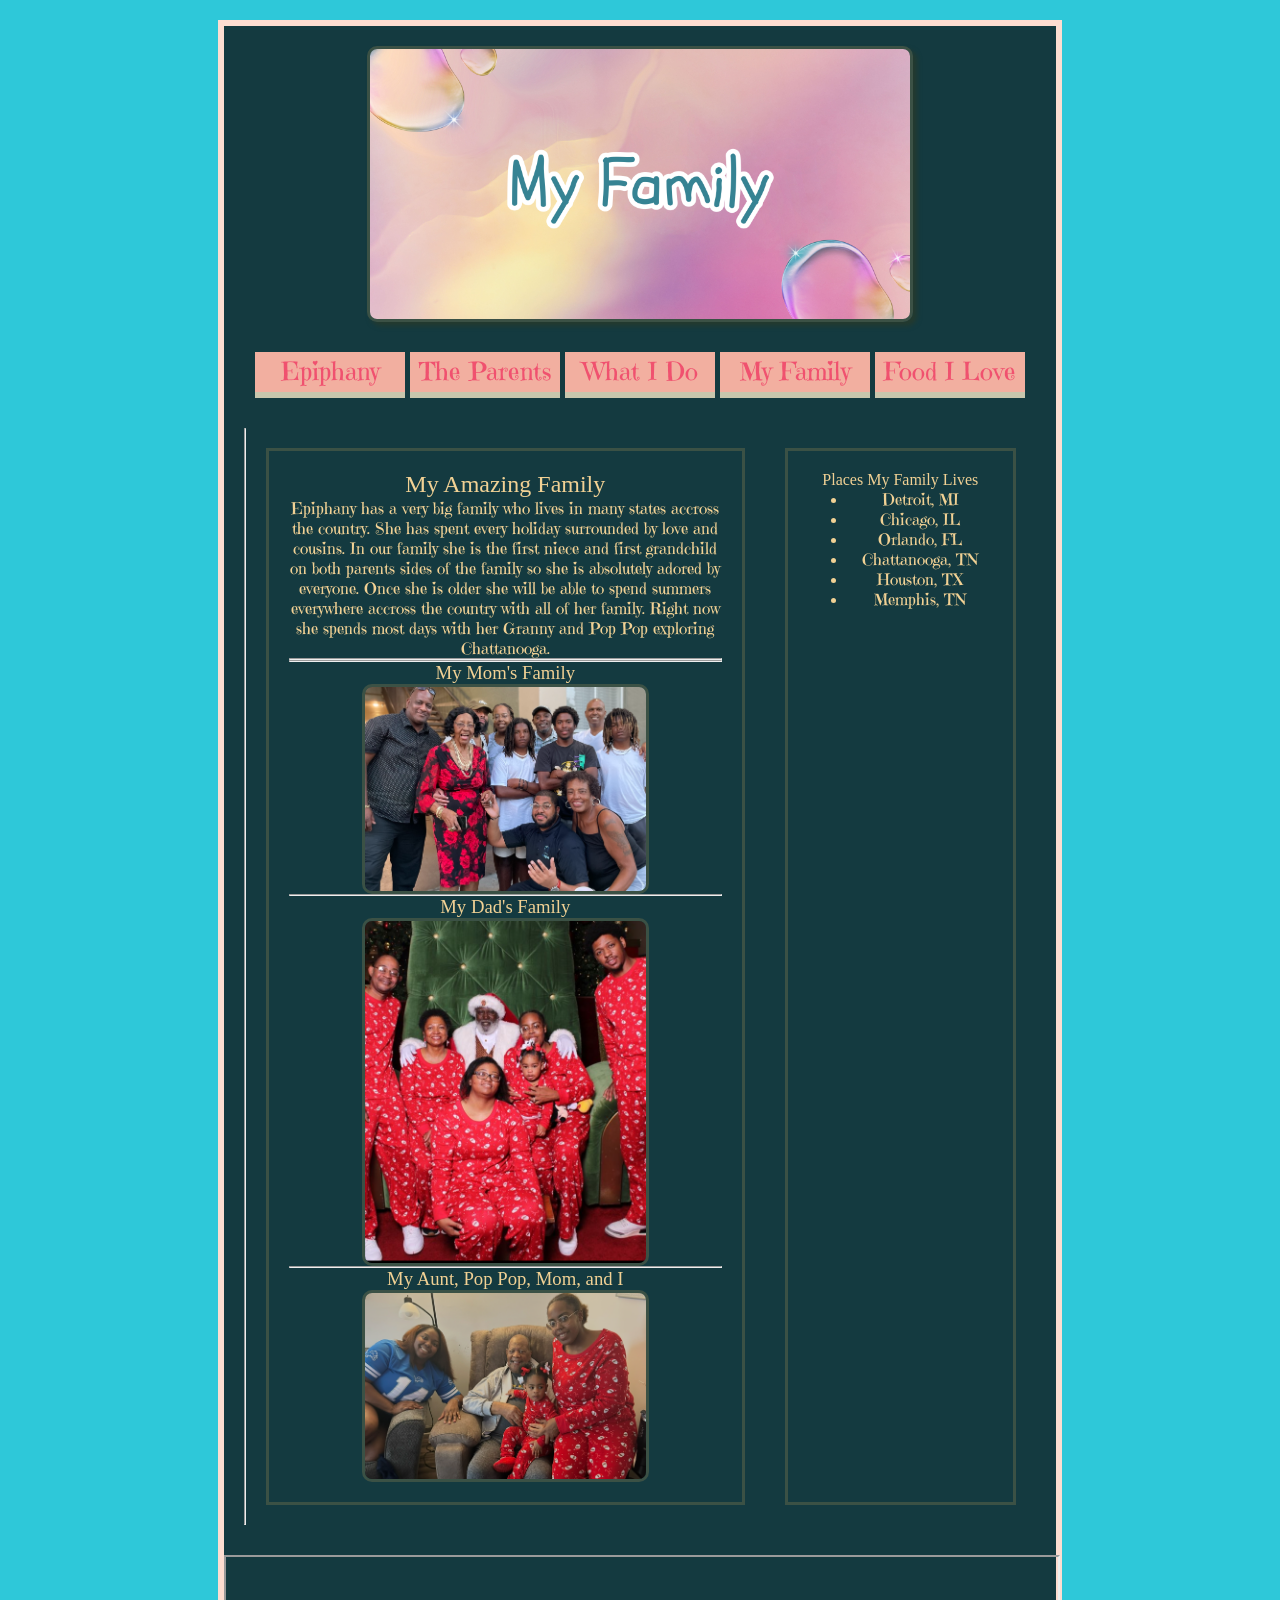
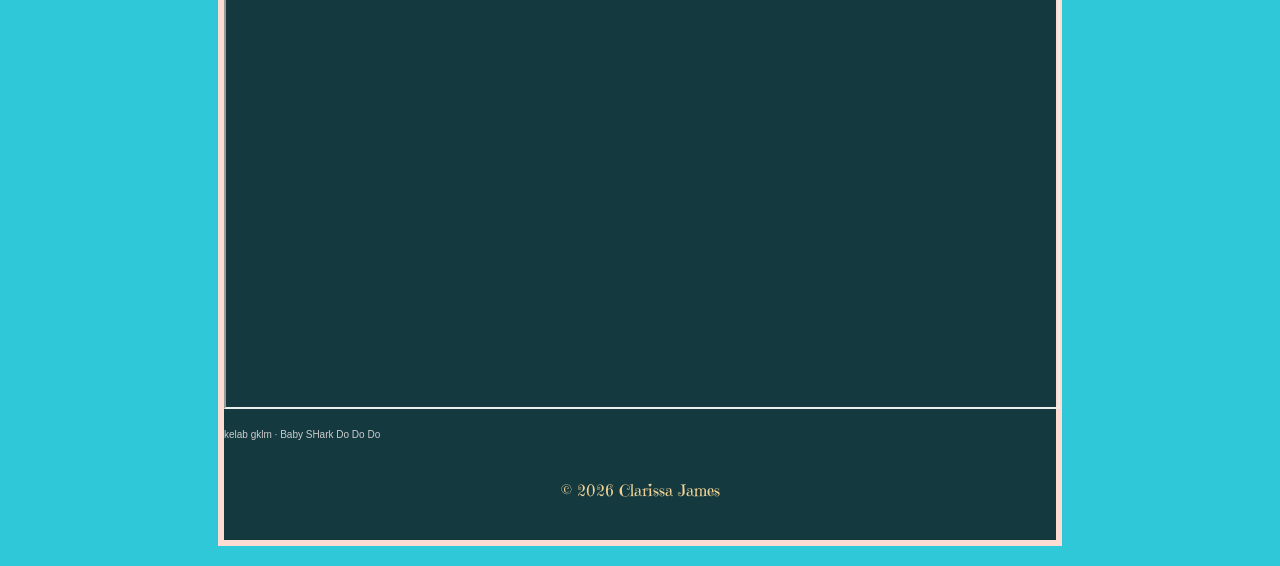
<file: final_project/family.html>
<!DOCTYPE html>
<html lang="en">
<head>
    <meta charset="UTF-8">
    <meta name="viewport" content="width=device-width, initial-scale=1.0">
    <title>Epiphany Miracle</title>
    <link rel="icon" type="image/x-icon" href="images/favicon.ico">
    <link rel="preconnect" href="https://fonts.googleapis.com">
 <link rel="preconnect" href="https://fonts.gstatic.com" crossorigin>
 <link href="https://fonts.googleapis.com/css2?family=Crafty+Girls&family=Emilys+Candy&display=swap" rel="stylesheet">
 <link rel= "stylesheet" href="css/styles.css">
</head>
<body>
    <div id="container">
        <header>
         <img class="img_style" src="images/my_family.jpg" alt="My Family">
        </header>
        <nav>
            <ul>
                <li><a href="index.html">Epiphany</a></li>
                <li><a href="parents.html">The Parents</a></li>
                <li><a href="lovetodo.html">What I Do</a></li>
                <li><a href="family.html">My Family</a></li>
                <li><a href="food.html">Food I Love</a></li>

            </ul>
        </nav>
        <main class="multi_col">
            <hr>
            <section>
                <h2>My Amazing Family</h2>
            
                <p>Epiphany has a very big family who lives in many states accross the country. She has spent every holiday surrounded by love and cousins. In our family she is the first niece and first grandchild on both parents sides of the family so she is absolutely adored by everyone. Once she is older she will be able to spend summers everywhere accross the country with all of her family. Right now she spends most days with her Granny and Pop Pop exploring Chattanooga. </p>
           
                <hr>
                <hr>
            
                 <h3> My Mom's Family</h3>
                 <img src="images/fam2.PNG" alt="mom_family">
                 <hr>
                  <h3> My Dad's Family</h3>
                 <img src="images/fam1.PNG" alt="dad_family">
                <hr>
                  <h3> My Aunt, Pop Pop, Mom, and I</h3>
                 <img src="images/fam3.PNG" alt="pop_pop">
                
            </section>
            <aside>
                <h4>Places My Family Lives</h4>
                <ul>
                    <li>Detroit, MI</li>
                    <li>Chicago, IL</li>
                    <li>Orlando, FL</li>
                    <li>Chattanooga, TN</li>
                    <li>Houston, TX</li>
                    <li>Memphis, TN</li>
             </ul>
            </aside>            
        </main>
                             <iframe width="100" height="166" allow="autoplay" src="https://w.soundcloud.com/player/?url=https%3A//api.soundcloud.com/tracks/soundcloud%253Atracks%253A343315354&color=%23be8481&auto_play=false&hide_related=false&show_comments=true&show_user=true&show_reposts=false&show_teaser=true"></iframe><div style="font-size: 10px; color: #cccccc;line-break: anywhere;word-break: normal;overflow: hidden;white-space: nowrap;text-overflow: ellipsis; font-family: Interstate,Lucida Grande,Lucida Sans Unicode,Lucida Sans,Garuda,Verdana,Tahoma,sans-serif;font-weight: 100;"><a href="https://soundcloud.com/kelab-gklm" title="kelab gklm" target="_blank" style="color: #cccccc; text-decoration: none;">kelab gklm</a> · <a href="https://soundcloud.com/kelab-gklm/baby-shark-do-do-do" title="Baby SHark Do Do Do" target="_blank" style="color: #cccccc; text-decoration: none;">Baby SHark Do Do Do</a></div>

        <footer>
            <p>&copy; 2026 Clarissa James</p>
        </footer>
    </div>
</body>

</html>
</file>
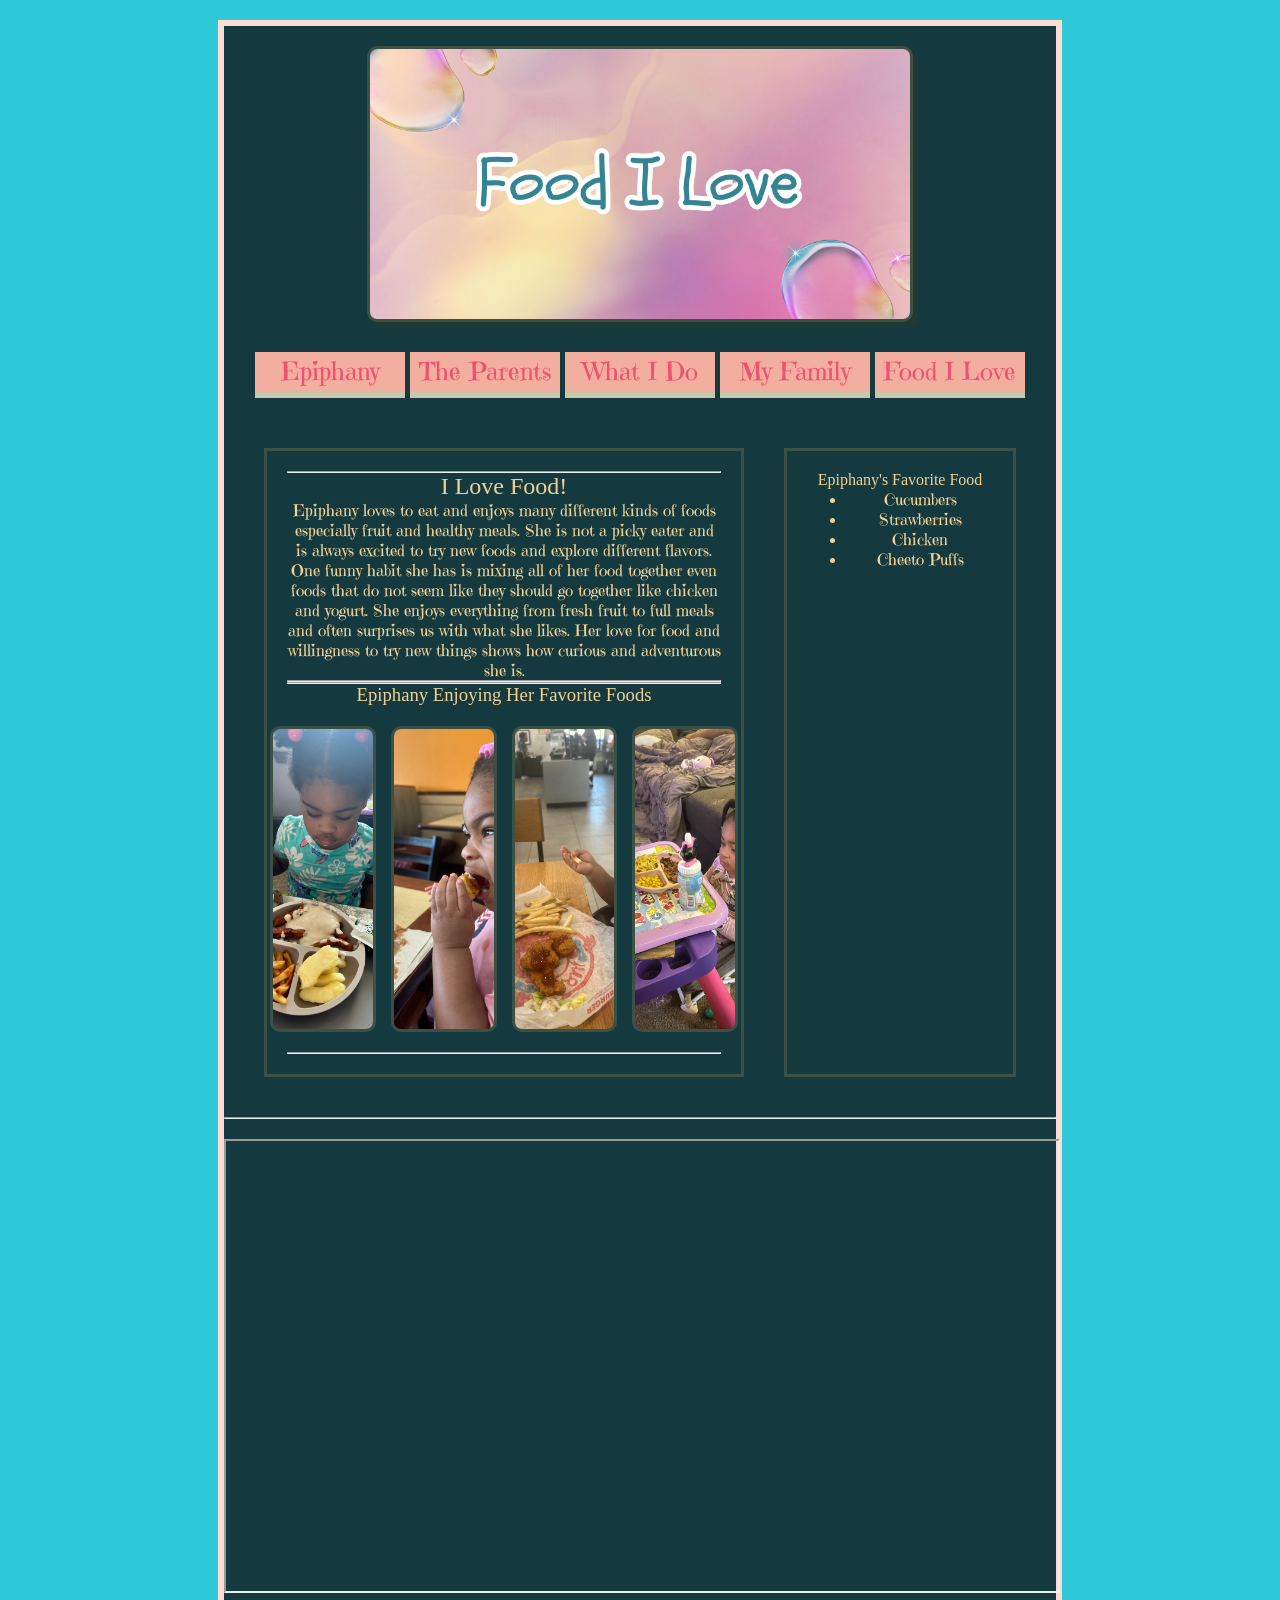
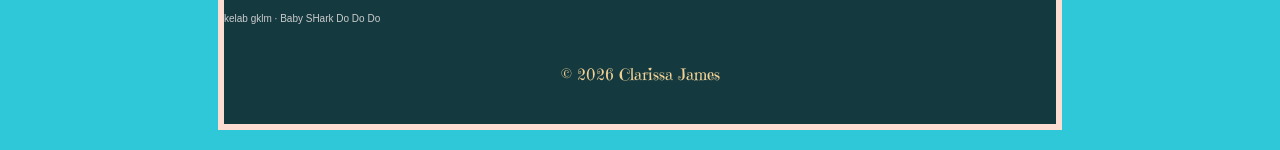
<file: final_project/food.html>
<!DOCTYPE html>
<html lang="en">
<head>
    <meta charset="UTF-8">
    <meta name="viewport" content="width=device-width, initial-scale=1.0">
    <title>Epiphany Miracle</title>
    <link rel="icon" type="image/x-icon" href="images/favicon.ico">
    <link rel="preconnect" href="https://fonts.googleapis.com">
 <link rel="preconnect" href="https://fonts.gstatic.com" crossorigin>
 <link href="https://fonts.googleapis.com/css2?family=Crafty+Girls&family=Emilys+Candy&display=swap" rel="stylesheet">
 <link rel= "stylesheet" href="css/styles.css">
</head>
<body>
    <div id="container">
        <header>
         <img class="img_style" src="images/foodi_love.jpg" alt="Food I Love">
        </header>
        <nav>
            <ul>
                <li><a href="index.html">Epiphany</a></li>
                <li><a href="parents.html">The Parents</a></li>
                <li><a href="lovetodo.html">What I Do</a></li>
                <li><a href="family.html">My Family</a></li>
                <li><a href="food.html">Food I Love</a></li>

            </ul>
        </nav>
         <main class="multi_col">
           <section>
            <hr>
            <h2> I Love Food!</h2>
            <p>Epiphany loves to eat and enjoys many different kinds of foods especially fruit and healthy meals. She is not a picky eater and is always excited to try new foods and explore different flavors. One funny habit she has is mixing all of her food together even foods that do not seem like they should go together like chicken and yogurt. She enjoys everything from fresh fruit to full meals and often surprises us with what she likes. Her love for food and willingness to try new things shows how curious and adventurous she is.</p>
            <hr>
            <hr>
             <h3>Epiphany Enjoying Her Favorite Foods</h3>

              <div class="photo-row">
                 <img src="images/food1.jpg" alt="Epiphany_yougurt">
                 <img src="images/food2.jpg" alt="Epiphany_pizza">
                 <img src="images/food3.jpg" alt="Epiphany_nuggets">
                 <img src="images/food4.jpg" alt="Epiphany_dinner">
            </div>   
            <hr>
            </section> 
            <aside>
            
                <h4>Epiphany's Favorite Food</h4>
                <ul>
                    <li>Cucumbers</li>
                    <li>Strawberries</li>
                    <li>Chicken</li>
                    <li>Cheeto Puffs</li>
             </ul>
         </aside>        
        </main>
            <hr>
                             <iframe width="100" height="166" allow="autoplay" src="https://w.soundcloud.com/player/?url=https%3A//api.soundcloud.com/tracks/soundcloud%253Atracks%253A343315354&color=%23be8481&auto_play=false&hide_related=false&show_comments=true&show_user=true&show_reposts=false&show_teaser=true"></iframe><div style="font-size: 10px; color: #cccccc;line-break: anywhere;word-break: normal;overflow: hidden;white-space: nowrap;text-overflow: ellipsis; font-family: Interstate,Lucida Grande,Lucida Sans Unicode,Lucida Sans,Garuda,Verdana,Tahoma,sans-serif;font-weight: 100;"><a href="https://soundcloud.com/kelab-gklm" title="kelab gklm" target="_blank" style="color: #cccccc; text-decoration: none;">kelab gklm</a> · <a href="https://soundcloud.com/kelab-gklm/baby-shark-do-do-do" title="Baby SHark Do Do Do" target="_blank" style="color: #cccccc; text-decoration: none;">Baby SHark Do Do Do</a></div>

         <footer>
             <p>&copy; 2026 Clarissa James</p>
         </footer>
    </div>
</body>

</html>
</file>
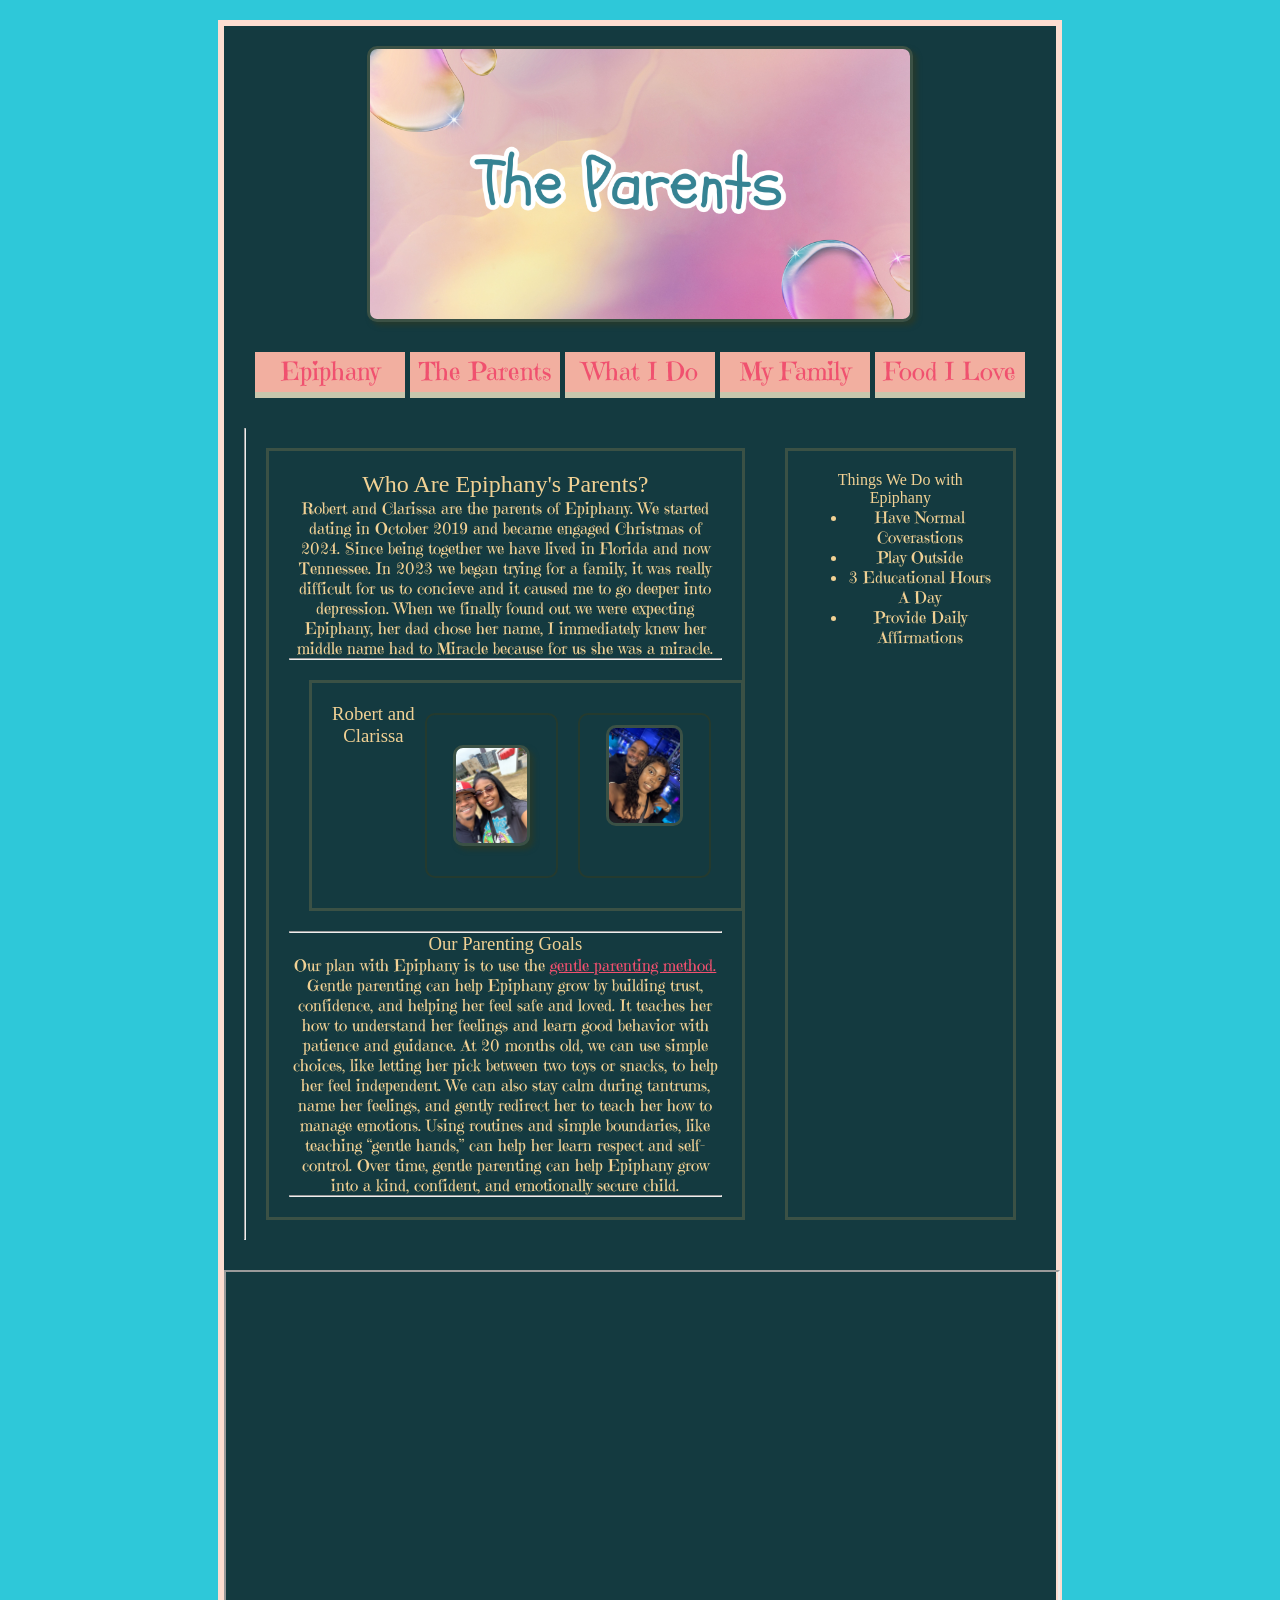
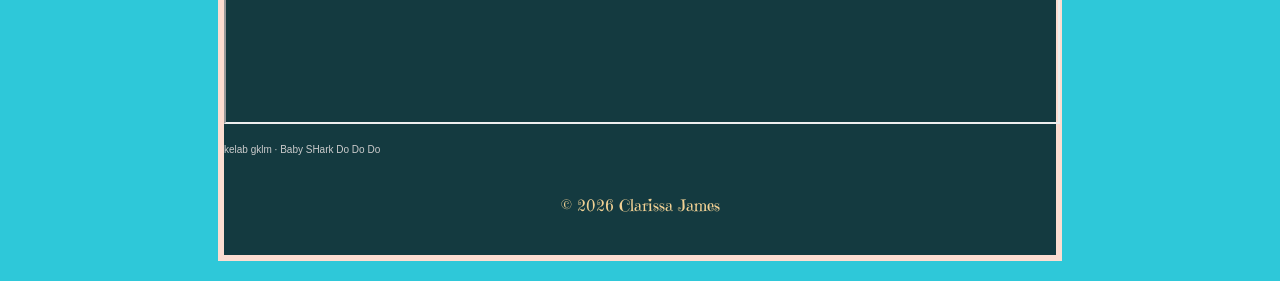
<file: final_project/parents.html>
<!DOCTYPE html>
<html lang="en">
<head>
    <meta charset="UTF-8">
    <meta name="viewport" content="width=device-width, initial-scale=1.0">
    <title>Epiphany Miracle</title>
    <link rel="icon" type="image/x-icon" href="images/favicon.ico">
    <link rel="preconnect" href="https://fonts.googleapis.com">
 <link rel="preconnect" href="https://fonts.gstatic.com" crossorigin>
 <link href="https://fonts.googleapis.com/css2?family=Crafty+Girls&family=Emilys+Candy&display=swap" rel="stylesheet">
 <link rel= "stylesheet" href="css/styles.css">
</head>
<body>
    <div id="container">
        <header>
         <img class="img_style" src="images/The_Parents.jpg" alt="The Parents">
        </header>
        <nav>
            <ul>
                <li><a href="index.html">Epiphany</a></li>
                <li><a href="parents.html">The Parents</a></li>
                <li><a href="lovetodo.html">What I Do</a></li>
                <li><a href="family.html">My Family</a></li>
                <li><a href="food.html">Food I Love</a></li>

            </ul>
        </nav>
        <main class="multi_col">
            <hr>
            <section>
                <h2> Who Are Epiphany's Parents?</h2>
            
                <p>Robert and Clarissa are the parents of Epiphany. We started dating in October 2019 and became engaged Christmas of 2024. Since being together we have lived in Florida and now Tennessee. In 2023 we began trying for a family, it was really difficult for us to concieve and it caused me to go deeper into depression. When we finally found out we were expecting Epiphany, her dad chose her name, I immediately knew her middle name had to Miracle because for us she was a miracle. </p>
           
                <hr>
                <section class="videos">
                  <h3> Robert and Clarissa</h3>     
                 <div class="col"><img class="img_style" src="images/parents1.jpg" alt="parents"></div>
                 <div class="col"><img src="images/parents2.jpg" alt="parents_2"></div>
                 </section>
                <hr>
                <h3>Our Parenting Goals</h3>
                <p> Our plan with Epiphany is to use the <a href=https://www.cdc.gov/act-early/milestones/1-year.html target=blank>gentle parenting method.</a> Gentle parenting can help Epiphany grow by building trust, confidence, and helping her feel safe and loved. It teaches her how to understand her feelings and learn good behavior with patience and guidance. At 20 months old, we can use simple choices, like letting her pick between two toys or snacks, to help her feel independent. We can also stay calm during tantrums, name her feelings, and gently redirect her to teach her how to manage emotions. Using routines and simple boundaries, like teaching “gentle hands,” can help her learn respect and self-control. Over time, gentle parenting can help Epiphany grow into a kind, confident, and emotionally secure child. </p>
             <hr>
            </section>
            <aside>
                <h4>Things We Do with Epiphany</h4>
                <ul>
                    <li>Have Normal Coverastions</li>
                    <li>Play Outside</li>
                    <li>3 Educational Hours A Day</li>
                    <li>Provide Daily Affirmations</li>
             </ul>
            </aside>            
        </main>
                             <iframe width="100" height="166" allow="autoplay" src="https://w.soundcloud.com/player/?url=https%3A//api.soundcloud.com/tracks/soundcloud%253Atracks%253A343315354&color=%23be8481&auto_play=false&hide_related=false&show_comments=true&show_user=true&show_reposts=false&show_teaser=true"></iframe><div style="font-size: 10px; color: #cccccc;line-break: anywhere;word-break: normal;overflow: hidden;white-space: nowrap;text-overflow: ellipsis; font-family: Interstate,Lucida Grande,Lucida Sans Unicode,Lucida Sans,Garuda,Verdana,Tahoma,sans-serif;font-weight: 100;"><a href="https://soundcloud.com/kelab-gklm" title="kelab gklm" target="_blank" style="color: #cccccc; text-decoration: none;">kelab gklm</a> · <a href="https://soundcloud.com/kelab-gklm/baby-shark-do-do-do" title="Baby SHark Do Do Do" target="_blank" style="color: #cccccc; text-decoration: none;">Baby SHark Do Do Do</a></div>

        <footer>
            <p>&copy; 2026 Clarissa James</p>
        </footer>
    </div>
</body>

</html>
</file>
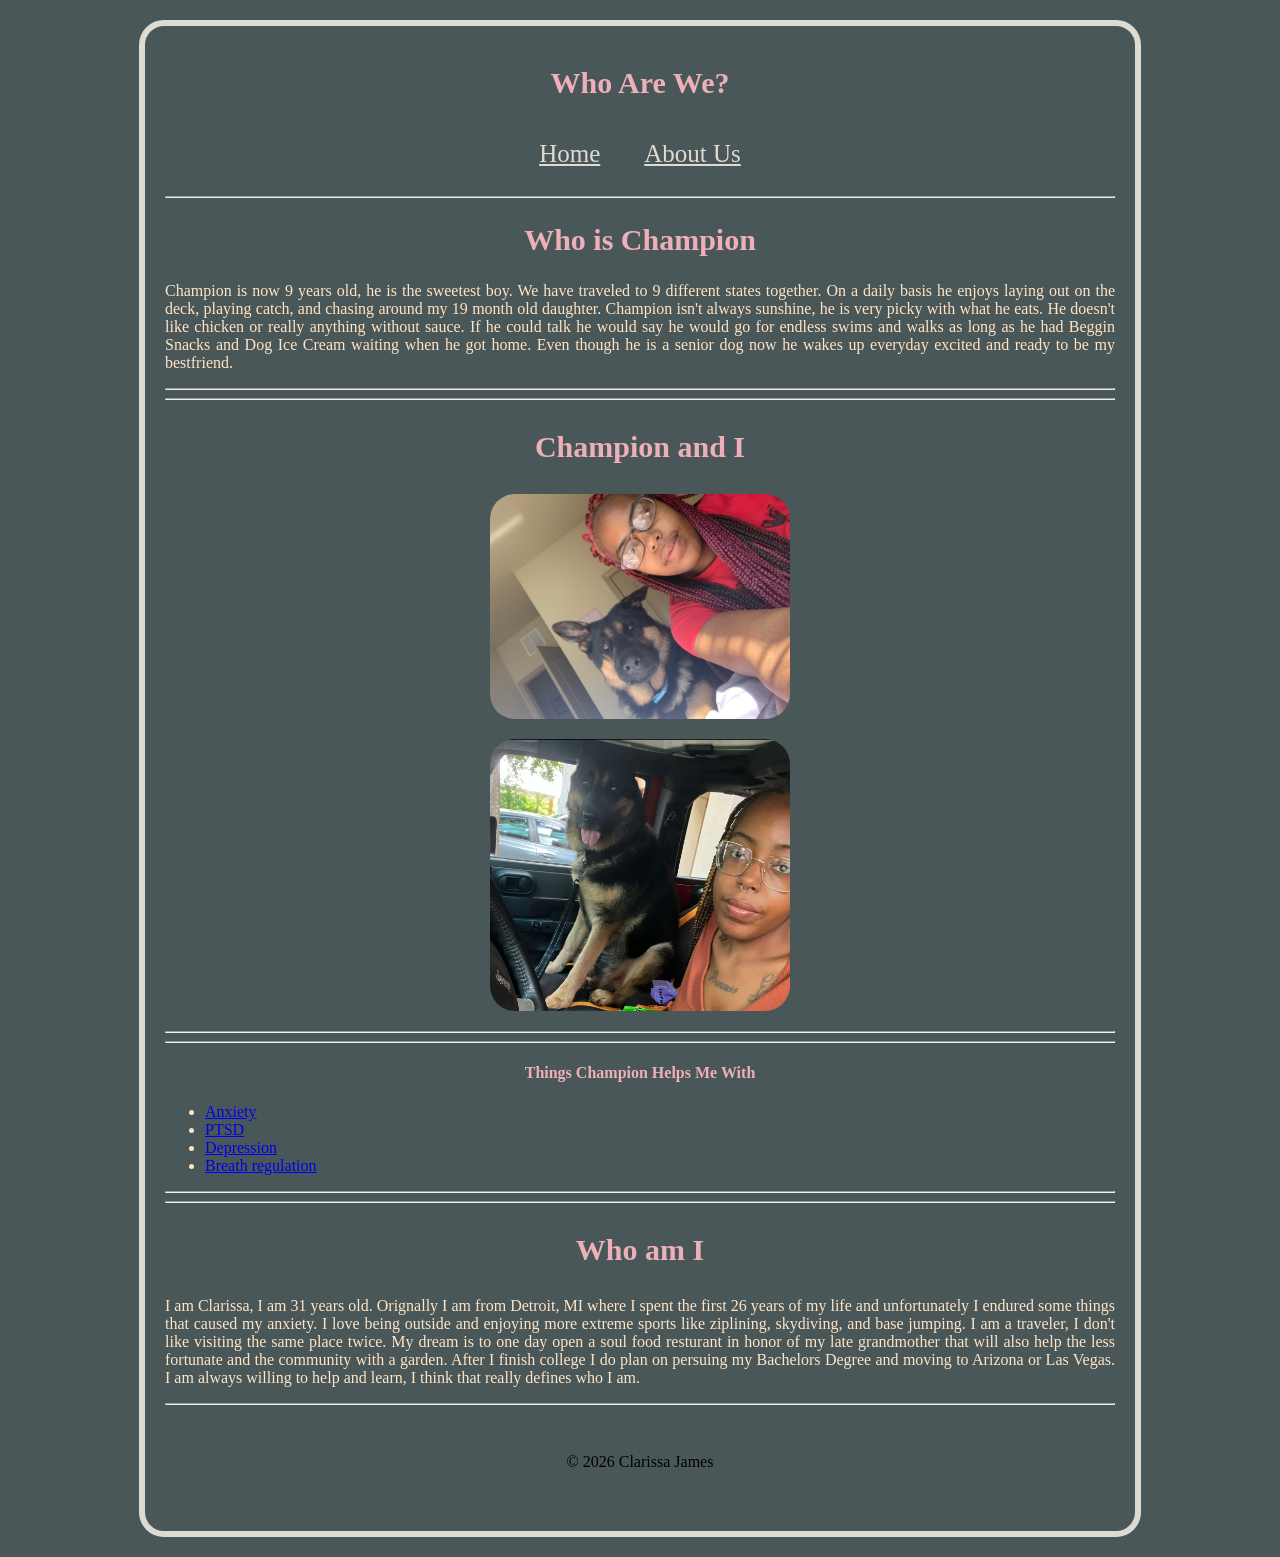
<file: html5_css/about.html>
<!DOCTYPE html>
<html lang="en">
<head>
    <meta charset="UTF-8">
    <meta name="viewport" content="width=device-width, initial-scale=1.0">
    <title>All about Champion</title>
    <link rel= "stylesheet" href="css/styles.css">
</head>
<body>
    <div id="container">
        <header>
         <h1> Who Are We? </h1>
        </header>
        <nav>
            <a href="index.html">Home</a>
            <a href="about.html">About Us</a>
        </nav>
        <main>
            <hr>
            <h2> Who is Champion</h2>
            <p>Champion is now 9 years old, he is the sweetest boy. We have traveled to 9 different states together. On a daily basis he enjoys laying out on the deck, playing catch, and chasing around my 19 month old daughter. Champion isn't always sunshine, he is very picky with what he eats. He doesn't like chicken or really anything without sauce. If he could talk he would say he would go for endless swims and walks as long as he had Beggin Snacks and Dog Ice Cream waiting when he got home. Even though he is a senior dog now he wakes up everyday excited and ready to be my bestfriend.</p>
            <hr>
            <hr>
            <h3> Champion and I</h3>
         <img src="images/us_1.jpg" alt="us_1"><img src="images/us_2.jpg" alt="us_2">
            <hr>
            <hr>
             <h4>Things Champion Helps Me With</h4>
         <ul>
            <li><a href=https://www.mayoclinic.org/diseases-conditions/anxiety/symptoms-causes/syc-20350961 target=blank>Anxiety</a></li>
            <li><a href=https://www.mayoclinic.org/diseases-conditions/post-traumatic-stress-disorder/symptoms-causes/syc-20355967 target="blank">PTSD</a></li>
            <li><a href=https://www.mayoclinic.org/diseases-conditions/depression/symptoms-causes/syc-20356007 target="blank">Depression</a></li>
            <li><a href=https://pmc.ncbi.nlm.nih.gov/articles/PMC10741869 target=blank>Breath regulation</a></li>
            </ul>
            <hr>
            <hr>
            <h3>Who am I</h3>
            <p>I am Clarissa, I am 31 years old. Orignally I am from Detroit, MI where I spent the first 26 years of my life and unfortunately I endured some things that caused my anxiety. I love being outside and enjoying more extreme sports like ziplining, skydiving, and base jumping. I am a traveler, I don't like visiting the same place twice. My dream is to one day open a soul food resturant in honor of my late grandmother that will also help the less fortunate and the community with a garden. After I finish college I do plan on persuing my Bachelors Degree and moving to Arizona or Las Vegas. I am always willing to help and learn, I think that really defines who I am.</p>
            <hr>
        </main>
        <footer>&copy; 2026 Clarissa James</footer>
    </div>
</body>

</html>
</file>
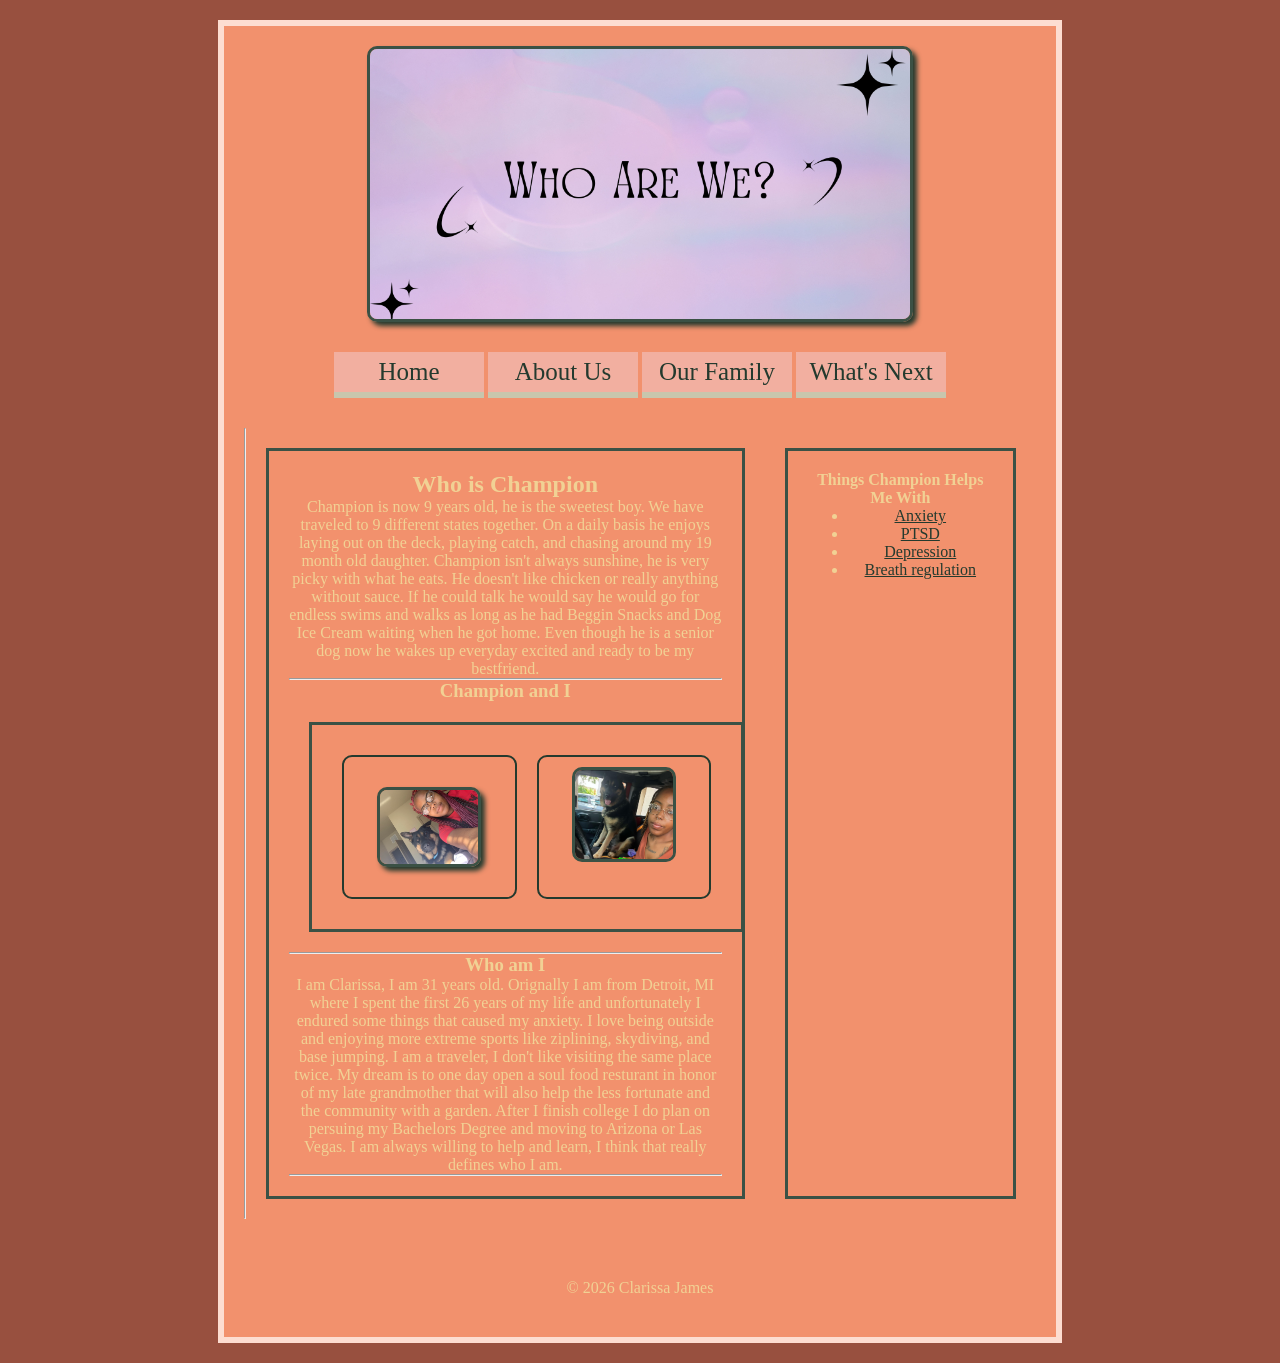
<file: responsive_design/about.html>
<!DOCTYPE html>
<html lang="en">
<head>
    <meta charset="UTF-8">
    <meta name="viewport" content="width=device-width, initial-scale=1.0">
    <title>All about Champion</title>
    <link rel= "stylesheet" href="css/styles.css">
</head>
<body>
    <div id="container">
        <header>
         <img class="img_style" src="images/Who_Are_We.jpg" alt="Who Are We?">
        </header>
        <nav>
            <ul>
                <li><a href="index.html">Home</a></li>
                <li><a href="about.html">About Us</a></li>
                <li><a href="our_family.html">Our Family</a></li>
                <li><a href="future.html">What's Next</a></li>
            </ul>
        </nav>
        <main class="multi_col">
            <hr>
            <section>
                <h2> Who is Champion</h2>
            
                <p>Champion is now 9 years old, he is the sweetest boy. We have traveled to 9 different states together. On a daily basis he enjoys laying out on the deck, playing catch, and chasing around my 19 month old daughter. Champion isn't always sunshine, he is very picky with what he eats. He doesn't like chicken or really anything without sauce. If he could talk he would say he would go for endless swims and walks as long as he had Beggin Snacks and Dog Ice Cream waiting when he got home. Even though he is a senior dog now he wakes up everyday excited and ready to be my bestfriend.</p>
           
                <hr>
                <h3> Champion and I</h3>
                <section class="videos">
                 <div class="col"><img class="img_style" src="images/us_1.jpg" alt="us_1"></div>
                 <div class="col"><img src="images/us_2.jpg" alt="us_2"></div>
                 </section>
                <hr>
                <h3>Who am I</h3>
                <p>I am Clarissa, I am 31 years old. Orignally I am from Detroit, MI where I spent the first 26 years of my life and unfortunately I endured some things that caused my anxiety. I love being outside and enjoying more extreme sports like ziplining, skydiving, and base jumping. I am a traveler, I don't like visiting the same place twice. My dream is to one day open a soul food resturant in honor of my late grandmother that will also help the less fortunate and the community with a garden. After I finish college I do plan on persuing my Bachelors Degree and moving to Arizona or Las Vegas. I am always willing to help and learn, I think that really defines who I am.</p>
             <hr>
            </section>
            <aside>
                <h4>Things Champion Helps Me With</h4>
                <ul>
                    <li><a href=https://www.mayoclinic.org/diseases-conditions/anxiety/symptoms-causes/syc-20350961 target=blank>Anxiety</a></li>
                    <li><a href=https://www.mayoclinic.org/diseases-conditions/post-traumatic-stress-disorder/symptoms-causes/syc-20355967 target="blank">PTSD</a></li>
                    <li><a href=https://www.mayoclinic.org/diseases-conditions/depression/symptoms-causes/syc-20356007 target="blank">Depression</a></li>
                    <li><a href=https://pmc.ncbi.nlm.nih.gov/articles/PMC10741869 target=blank>Breath regulation</a></li>
             </ul>
            </aside>
            
        </main>
        <footer>
            <p>&copy; 2026 Clarissa James</p>
        </footer>
    </div>
</body>

</html>
</file>
<file: advanced_css/css/styles.css>
body{
    background-color:#AEEBF2;
}

img{
    display: block;
    margin: 0 auto;
    width:100%
}
a{
    color:#48CAD9;
}
a:hover{
    color: darksalmon;
    text-decoration: none;
}
#container{
    background-color: #BF2A70;
    width: 65%;
    margin: 20px auto;
    border:4px solid #F2B6C6;
    padding:20px;
    border-radius:20px;
}
header{
    text-align: center;
    padding: 40px;
    color:#F2B6C6 ;
    border-bottom: 2px solid #AEEBF2;
}
h1{
    font-size: 60px;
    color:#F2B6C6;
    text-align: center;
}
h2{
    font-size: 40px;
    color:#F2B6C6;
    text-align: center;
}
h3{
    font-size: 40px;
    color:#F2B6C6;
    text-align: center;
}
h4{
    font-size: 20px;
    color:#F2B6C6;
    text-align: center;
}
ul{
    text-align: center;
    list-style-position: inside;
    padding: 0;
    color:darksalmon
}
nav{
    text-align: center;
    border-bottom: 2px solid #AEEBF2;

}
nav ul{
    list-style-type: none;
    padding:0;
}

nav li{
    display: inline-block;

}
nav li a{
    display: block;
    background-color:#DAC6E8;
    color:#18384E ;
    width: 200px;
    height:40px;
    line-height: 40px;
    font-size: 30px;
    text-decoration: none;
    border-radius: 15px;
    border:3px solid #AEEBF2;

}

nav li a:hover{
    color:#18384E;
    background-color: darksalmon;
}

main{
    text-align: center;
    color:darksalmon ;
}
.multi_col{
    display:flex;
}
section,aside{
    border:3px solid #AEEBF2;
    margin: 20px;
    padding: 20px;
}
section{
    width: 70%;
}
aside{
    width:30%;
}
section img{
    border-radius: 10px;
    border:3px solid #AEEBF2;
    width:65%; 
}
footer{
    padding:40px 0;
    text-align: center;
    color: darksalmon;
}
.img_style{
    border-radius: 10px;
    border:3px solid #AEEBF2;
    width:65%;
    box-shadow: 4px 4px 5px #48CAD9;
    margin-top:20px;
    margin-bottom:20px;
}
hr{
    border: 1px solid #48CAD9;
}

iframe{
    display: block;
    margin: 20px auto;
    width:65%;
    height:450px;
}
.favorite_place{
    text-align: center;
}
</file>
<file: final_project/css/styles.css>
/*Global Styles*/
*{
    margin:0;
}    

Body{

    background-color:#2EC8D9 ;
}
h1{font-family: "Crafty Girls", cursive;
  font-weight: 400;
  font-style: normal;}
h2{font-family: "Crafty Girls", cursive;
  font-weight: 400;
  font-style: normal;}  
h3{font-family: "Crafty Girls", cursive;
  font-weight: 400;
  font-style: normal;}
h4{font-family: "Crafty Girls", cursive;
  font-weight: 400;
  font-style: normal;}

img{
    display:block;
    margin: 0 auto;
    width: 100%;
}
body{font-family: "Emilys Candy", serif;
  font-weight: 400;
  font-style: normal;}
a{
    color:#F0516F ;
}
a:hover{
    text-decoration: none ;
}

/*Mobile Styles*/

#container{
    border:6px solid #FDDDD1;
}

nav{
    text-align: center;
}

nav ul{
    padding: 0;
    list-style-type: none;
}
nav li{
    display: block;
}

nav li a{
    display: block;
    background-color: #F2AFA0 ;
    height: 40px;
    line-height: 40px;
    text-decoration: none;
    font-size: 25px;
    border-bottom: 6px solid #C8C6AD;
}

nav li a:hover{
    background-color: #A8B8AE;
}

@media (max-width:768px){
    body{
        background-color:#143A40;
    }
}
main{
    padding:10px;
    margin: 10px;
}
main{
    text-align: center;
    color:#F1D194 ;
}
.multi_col{
    padding: 10px;
}
section,aside{
    border:3px solid #3B5145;
    margin: 20px;
    padding: 20px;
}
section{
    width: 70%;
}

section img{
    border-radius: 10px;
    border:3px solid #3B5145;
    width:65%; 
}
footer{
    padding:40px 0;
    text-align: center;
    color:#F1D194 ;
}
.img_style{
    border-radius: 10px;
    border:3px solid #3B5145;
    width:65%;
    box-shadow: 4px 4px 5px #243A2E;
    margin-top:20px;
    margin-bottom:20px;
} 
video{
    border-radius: 10px;
    border:3px solid #3B5145;
    width:65%;
    box-shadow: 4px 4px 5px #243A2E;
    margin-top:20px;
    margin-bottom:20px;
}    
iframe{
    display: block;
    margin: 20px auto;
    width:100%;
    height:450px;
}
.favorite_place{
    text-align: center;    
}   
section{
    width:70%;
}
aside{
    width:30%;
}
@media (max-width:768px){
    .photo-row img{
        width: 100%;
        height: auto;}
    }        
/* Tablet Styles */

@media (min-width:768px){
    nav{
        padding:10px 0;
    }
    nav li{
        display: inline;
    }
    nav li a{
        display: inline-block ;
        width: 150px;
        height: 40px;
    }
    main{
        margin-top: 10px;
    }
    .multi_col{
    display:flex;
    padding: 10px;
}
aside{
    width:30%;
}
@media (max-width:1024px){
    .photo-row{
        flex-wrap: wrap;
    }

    .photo-row img{
        width: 45%;
        height: 250px;
    }
}


}    
/* Desktop Styles */

@media (min-width:1024px){
#container{
    width: 65%;
    margin: 20px auto;
    background-color: #143A40;

}
.videos{
    display:flex;
    width: 90%;
}
.col{
    border:2px solid #243A2E;
    margin: 10px;
    padding:10px;
    border-radius: 10px;
    width: 50%;

}
.col_img{
    width: 100%;
}
.multi_col{
    display: flex;
}
.photo-row{
    display: flex;
    justify-content: center;
    gap: 15px;
    flex-wrap: nowrap;
    margin: 20px 0;
}

.photo-row img{
    width: 23%;
    height: 300px;
    object-fit: cover;
    border-radius: 10px;
}
}
</file>
<file: html5_css/css/styles.css>
body{background-color: #4A5759;
}
#container{
    background-color: #4A5759;
    width: 950px;
    margin: 20px auto;
    border: 6px solid #DEDBD2;
    padding: 20px;
    border-radius:25px;
}
header{
    text-align: center;
    color:#EDAFB8;
    font-size: 50px;
}
h1{
    text-align: center;
    color:#EDAFB8;
    font-size: 30px;
}
h2{
    text-align: center;
    color:#EDAFB8;
    font-size: 30px;
}
h3{
    color: #EDAFB8;
    text-align: center;
    font-size: 30px;
}
nav{
    text-align: center;
    border-top: #DEDBD2;
    border-bottom:#DEDBD2;
    padding: 20px;
}
nav a{
    color:#DEDBD2;
    font-size: 25px;
    margin: 0 20px;
}

nav a:hover {
    color: #B0C4B1;
    text-decoration:none;
}
main img{
    display: block;
    margin: 20px auto;
    width: 300px;
    border-radius: 25px;
}
footer{
    padding:40px 0;
    text-align: center;
    border-top: #DEDBD2;


}
p{
    text-align: justify;
    color: bisque;
}
h4{
    color: #EDAFB8;
    text-align: center;
}
ul{
    color:bisque ;
    text-align: left;
}
</file>
<file: responsive_design/css/styles.css>
/*Global Styles*/
*{
    margin:0;
}    

Body{

    background-color:#98503F ;
}

img{
    display:block;
    margin: 0 auto;
    width: 100%;
}

a{
    color:#243A2E ;
}
a:hover{
    text-decoration: none ;
}

/*Mobile Styles*/

#container{
    border:6px solid #FDDDD1;
}

nav{
    text-align: center;
}

nav ul{
    padding: 0;
    list-style-type: none;
}
nav li{
    display: block;
}

nav li a{
    display: block;
    background-color: #F2AFA0 ;
    height: 40px;
    line-height: 40px;
    text-decoration: none;
    font-size: 25px;
    border-bottom: 6px solid #C8C6AD;
}

nav li a:hover{
    background-color: #A8B8AE;
}

main{
    padding:10px;
    margin: 10px;
}
main{
    text-align: center;
    color:#F1D194 ;
}
.multi_col{
    padding: 10px;
}
section,aside{
    border:3px solid #3B5145;
    margin: 20px;
    padding: 20px;
}
section{
    width: 70%;
}

section img{
    border-radius: 10px;
    border:3px solid #3B5145;
    width:65%; 
}
footer{
    padding:40px 0;
    text-align: center;
    color:#F1D194 ;
}
.img_style{
    border-radius: 10px;
    border:3px solid #3B5145;
    width:65%;
    box-shadow: 4px 4px 5px #243A2E;
    margin-top:20px;
    margin-bottom:20px;
} 
video{
    border-radius: 10px;
    border:3px solid #3B5145;
    width:65%;
    box-shadow: 4px 4px 5px #243A2E;
    margin-top:20px;
    margin-bottom:20px;
}    
iframe{
    display: block;
    margin: 20px auto;
    width:100%;
    height:450px;
}
.favorite_place{
    text-align: center;    
}   
section{
    width:70%;
}
aside{
    width:30%;
}
/* Tablet Styles */

@media (min-width:768px){
    nav{
        padding:10px 0;
    }
    nav li{
        display: inline;
    }
    nav li a{
        display: inline-block ;
        width: 150px;
        height: 40px;
    }
    main{
        margin-top: 10px;
    }
    .multi_col{
    display:flex;
    padding: 10px;
}
aside{
    width:30%;
}

}    
/* Desktop Styles */

@media (min-width:1024px){
#container{
    width: 65%;
    margin: 20px auto;
    background-color: #F2916D;

}
.videos{
    display:flex;
    width: 90%;
}
.col{
    border:2px solid #243A2E;
    margin: 10px;
    padding:10px;
    border-radius: 10px;
    width: 50%;

}
.col_img{
    width: 100%;
}
.multi_col{
    display: flex;
}
}
</file>
